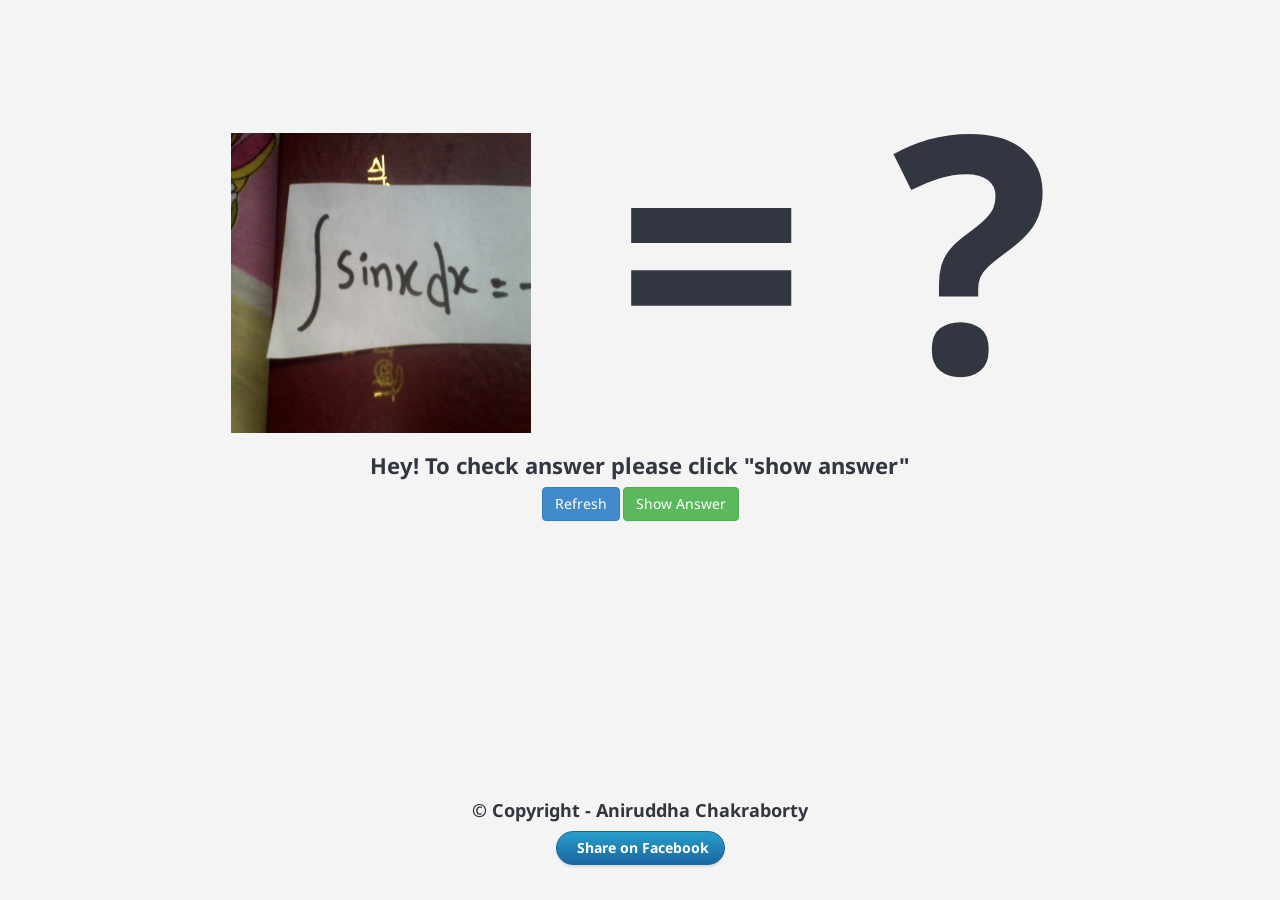
<file: index.html>
<!DOCTYPE HTML>
<html>

<head>
<meta http-equiv="Content-Type" content="text/html; charset=utf-8" />
<title> Ask integration formullas</title>
<!--// Stylesheets //-->
<link href="assets/css/style.css" rel="stylesheet" media="screen" />
<link href="assets/css/bootstrap.css" rel="stylesheet" media="screen" />
<meta name="viewport" content="width=device-width, initial-scale=1, maximum-scale=1" />
<meta property="og:title" content="Ask integration Fomullas"/>
<meta property="og:type" content="Formulla"/>
<meta property="og:url" content="http://integration.anichakraborty.me/"/>
<meta property="og:image" content="http://integration.anichakraborty.me/data-image/0.jpg"/>

<!--[if lt IE 9]>
	<script src="https://oss.maxcdn.com/libs/html5shiv/3.7.0/html5shiv.js"></script>
	<script src="https://oss.maxcdn.com/libs/respond.js/1.3.0/respond.min.js"></script>
<![endif]-->
</head>

<body>
<!-- Wrapper Start -->
<div class="wrapper">
	<div class="structure-row">
        <!-- Sidebar Start -->

        <!-- Sidebar End -->
        <!-- Right Section Start -->
        <div class="right-sec">
            <!-- Right Section Header Start -->

            <!-- Right Section Header End -->
            <!-- Content Section Start -->
            <div class="content-section">
                <div class="fourofour">
                    <h1><img src="data-image/1.jpg" height="300" width="300" id="dataimagequestion" correct="0"> = <b id="answerquestion">?</b> </h1>
                    <h1>Hey! To check answer please click "show answer"</h1>
                    <button type="button" class="btn btn-primary" id="refresh">Refresh</button>
										<button type="button" class="btn btn-success" id="showAnswer">Show Answer</button>
									  <button type="button" class="btn btn-info" id="hideAnswer">Hide Answer</button>

                </div>

            </div>
            <!-- Content Section End -->
        </div>
        <!-- Right Section End -->
    </div>
		<center><h3>&copy Copyright  - <a href="http://anichakraborty.me/">Aniruddha Chakraborty</a></h3>
			<a href="https://www.facebook.com/sharer/sharer.php?u=http://integration.anichakraborty.me/" target="_blank">
				<button type="button" class="btn btn-primary style3">Share on Facebook</button>
			</a>

		</center>
</div>
<!-- Wrapper End -->

<!--// Javascript //-->
<script type="text/javascript" src="assets/js/jquery.js"></script>
<script type="text/javascript" src="assets/js/bootstrap.min.js"></script>
<script type="text/javascript" src="assets/js/jquery.accordion.js"	></script>
<script type="text/javascript" src="assets/js/jquery.custom-scrollbar.min.js"></script>
<script type="text/javascript" src="assets/js/icheck.min.js"></script>
<script type="text/javascript" src="assets/js/selectnav.min.js"></script>
<script type="text/javascript" src="assets/js/functions.js"></script>
<script type="text/javascript" src="assets/js/script.js"></script>

</body>

</html>
</file>
<file: assets/css/style.css>
@charset "utf-8";
/* Google Fonts */
@import url(http://fonts.googleapis.com/css?family=Droid+Sans:400,700);

* {
    padding:0;
    margin:0;
}
/* Wrapper */
.wrapper{
    width:100%;
    height:100%;
	display:table;
	position:absolute;
}
.right-sec > div {
	-webkit-animation: frombottom .5s ease-in;
	-moz-animation: frombottom .5s ease-in;
	-o-animation: frombottom .5s ease-in;
	-ms-animation: frombottom .5s ease-in;
	animation: frombottom .5s ease-in;
}

@keyframes frombottom {
    0% { opacity:0; transform: translateY(50px); }
    100% { opacity:1; transform: translateY(0px); }
}
@-moz-keyframes frombottom {
    0% { opacity:0; -moz-transform: translateY(50px); }
    100% { opacity:1; -moz-transform: translateY(0px); }
}
@-webkit-keyframes frombottom {
    0% { opacity:0; -webkit-transform: translateY(50px); }
    100% { opacity:1; -webkit-transform: translateY(0px); }
}
@-ms-keyframes frombottom {
    0% { opacity:0; -ms-transform: translateY(50px); }
    100% { opacity:1; -ms-transform: translateY(0px); }
}
@-o-keyframes frombottom {
    0% { opacity:0; -o-transform: translateY(50px); }
    100% { opacity:1; -o-transform: translateY(0px); }
}





@-webkit-keyframes fromleft {
    0% {
		opacity:0;
		-moz-transform: translateX(20px);
		-webkit-transform: translateX(20px);
		-o-transform: translateX(20px);
		-ms-transform: translateX(20px);
		transform: translateX(20px);
    }
    100% {
		opacity:1;
		-moz-transform: translateX(0px);
		-webkit-transform: translateX(0px);
		-o-transform: translateX(0px);
		-ms-transform: translateX(0px);
		transform: translateX(0px);
    }
}
.wrapper.centeraligned{
	width:1170px;
	height:100%;
	margin:0 auto;
	position:relative;
}
.structure-table{
	display:table;
	width:100%;
	position:relative;
}
.structure-row{
	display:table-row;
	width:100%;
}
.structure-row.alone{
	display:block;
	width:100%;
}

/* Sidebar Navigation */
.wrapper aside {
    width:270px;
	display:table-cell;
	background:#323641;
	vertical-align:top;
	position:relative;
}
aside.sidebarhidden{
	width:68px;
	position:relative;
	z-index:9999;
}
aside .sidebar-in {
	width:270px;
	height:100%;
	display:block;
	position:absolute;
}
aside.sidebarhidden .sidebar-in {
	width:68px;
}
.wrapper aside .shadows {
    top:0;
	right:0;
	width:25px;
	height:100%;
	display:block;
	position:absolute;
	background: -moz-linear-gradient(left,  rgba(0,0,0,0) 0%, rgba(0,0,0,0.35) 100%);
	background: -webkit-gradient(linear, left top, right top, color-stop(0%,rgba(0,0,0,0)), color-stop(100%,rgba(0,0,0,0.35)));
	background: -webkit-linear-gradient(left,  rgba(0,0,0,0) 0%,rgba(0,0,0,0.35) 100%);
	background: -o-linear-gradient(left,  rgba(0,0,0,0) 0%,rgba(0,0,0,0.35) 100%);
	background: -ms-linear-gradient(left,  rgba(0,0,0,0) 0%,rgba(0,0,0,0.35) 100%);
	background: linear-gradient(to right,  rgba(0,0,0,0) 0%,rgba(0,0,0,0.35) 100%);
	filter: progid:DXImageTransform.Microsoft.gradient( startColorstr='#00000000', endColorstr='#a6000000',GradientType=1 );
}
aside.sidebarhidden .shadows {
    display:none;
}
.right-sec + aside .shadows {
	left:0;
	right:inherit;
	-moz-transform: rotate(180deg);
	-webkit-transform: rotate(180deg);
	-o-transform: rotate(180deg);
	-ms-transform: rotate(180deg);
	transform: rotate(180deg);
}
/* Sidebar Header */
.wrapper aside header{
    width:100%;
	height:76px;
	z-index:2;
	border-bottom:#23262d solid 1px;
	-webkit-box-sizing:border-box;
	-moz-box-sizing:border-box;
	box-sizing:border-box;
	padding:26px 26px 0 26px;
	background: rgb(56,59,68); /* Old browsers */
	/* IE9 SVG, needs conditional override of 'filter' to 'none' */
	background: url([data-uri]);
	background: -moz-linear-gradient(top,  rgba(56,59,68,1) 0%, rgba(46,47,52,1) 100%); /* FF3.6+ */
	background: -webkit-gradient(linear, left top, left bottom, color-stop(0%,rgba(56,59,68,1)), color-stop(100%,rgba(46,47,52,1))); /* Chrome,Safari4+ */
	background: -webkit-linear-gradient(top,  rgba(56,59,68,1) 0%,rgba(46,47,52,1) 100%); /* Chrome10+,Safari5.1+ */
	background: -o-linear-gradient(top,  rgba(56,59,68,1) 0%,rgba(46,47,52,1) 100%); /* Opera 11.10+ */
	background: -ms-linear-gradient(top,  rgba(56,59,68,1) 0%,rgba(46,47,52,1) 100%); /* IE10+ */
	background: linear-gradient(to bottom,  rgba(56,59,68,1) 0%,rgba(46,47,52,1) 100%); /* W3C */
	filter: progid:DXImageTransform.Microsoft.gradient( startColorstr='#383b44', endColorstr='#2e2f34',GradientType=0 ); /* IE6-8 */
}
/* Logo Section */
.wrapper aside header .logo{
	float:left;
}
aside.sidebarhidden header .logo{
	display:none;
}
/* Toggle Button */
.wrapper aside header .togglemenu{
	width:26px;
	height:26px;
	float:right;
	display:block;
	background:url(../images/sprite.png) no-repeat 0 0;
}
aside.sidebarhidden header .togglemenu{
	float:left;
	margin-left:-5px;
}
.sidebarhidden nav.navigation{
	display:block;
}
/* Sidebar Navigation */
.navi-acc {
	list-style-type: none;
	float:left;
	width:100%;
}
.navi-acc > li {
	position:relative;
	width:100%;
	float:left;
}
.navi-acc li div {
	padding: 20px;
	background: #aef;
	display: block;
	clear: both;
	float: left;
	width: 360px;
}
.navi-acc a {
	color:#9b9ba3 !important;
	display:block;
	padding:17px 20px 20px 67px;
	font-family: 'Droid Sans', sans-serif;
	font-size: 13px;
	font-weight:bold;
	width:100%;
	position:relative;
	text-transform:uppercase;
	background:url(../images/sep.gif) repeat-x bottom transparent;
}
aside.sidebarhidden .navi-acc a {
	padding-left:0;
	padding-right:0;
	text-indent:-9999px;
}
.navi-acc li a:before {
	content:"";
	position:absolute;
	left:26px;
	display:inline-block;
	background:url(../images/sprite.png) no-repeat;
}
.sidebarhidden .navi-acc li a:before {
	left:23px;
}
.navi-acc li a.dashboard:before {
	background-position:0px -26px;
	width:22px;
	height:22px;
	top:16px;
}
.navi-acc li a.dashboard:hover:before, .navi-acc li.active a.dashboard:before {
	background-position:-27px -26px;
}
.navi-acc li a.layouts:before {
	background-position:0px -48px;
	width:20px;
	height:20px;
	top:17px;
}
.navi-acc li a.layouts:hover:before, .navi-acc li.active a.layouts:before {
	background-position:-27px -48px;
}
.navi-acc li a.ui-elements:before {
	background-position:0 -69px;
	width:20px;
	height:20px;
	top:17px;
}
.navi-acc li a.ui-elements:hover:before, .navi-acc li.active a.ui-elements:before {
	background-position:-27px -69px;
}
.navi-acc li a.mailbox:before {
	background-position:0px -111px;
	width:24px;
	height:15px;
	top:19px;
}
.navi-acc li a.mailbox:hover:before, .navi-acc li.active a.mailbox:before {
	background-position:-27px -111px;
}
.navi-acc li a.forms:before {
	background-position:0px -127px;
	width:24px;
	height:20px;
	top:16px;
}
.navi-acc li a.forms:hover:before, .navi-acc li.active a.forms:before {
	background-position:-27px -127px;
}
.navi-acc li a.pages:before {
	background-position:0px -148px;
	width:20px;
	height:20px;
	top:17px;
}
.navi-acc li a.pages:hover:before, .navi-acc li.active a.pages:before {
	background-position:-27px -148px;
}
.navi-acc li a.charts:before {
	background-position:0px -90px;
	width:20px;
	height:20px;
	top:16px;
}
.navi-acc li a.charts:hover:before, .navi-acc li.active a.charts:before {
	background-position:-27px -90px;
}
.navi-acc li a.extras:before {
	background-position:0 -169px;
	width:20px;
	height:19px;
	top:17px;
}
.navi-acc li a.extras:hover:before, .navi-acc li.active a.extras:before {
	background-position:-27px -169px;
}
.navi-acc li a.loginoptions:before {
	background-position:0 -189px;
	width:22px;
	height:22px;
	top:15px;
}
.navi-acc li a.loginoptions:hover:before, .navi-acc li.active a.loginoptions:before {
	background-position:-27px -189px;
}
.navi-acc li a.maps:before {
	background-position:-2px -212px;
	width:18px;
	height:25px;
	top:14px;
}
.navi-acc li a.maps:hover:before, .navi-acc li.active a.maps:before {
	background-position:-29px -212px;
}
.navi-acc li.active > a, .navi-acc li a {
	-webkit-transition: background-color 1000ms ease;
	-moz-transition: background-color 1000ms ease;
	-ms-transition: background-color 1000ms ease;
	-o-transition: background-color 1000ms ease;
	transition: background-color 1000ms ease;
}
.navi-acc li.active > a, .navi-acc li:hover > a {
	color:#54acc0 !important;
	background-color:#1e202c;
}
.navi-acc li.active > a {
	background:#1e202c;
}
.navi-acc .label{
	position:absolute;
	right:26px;
	top:20px;
}
.sidebarhidden .label{
	display:none;
}
/* Level 2 */
.navi-acc li ul {
	background: #222430;
	padding:10px 0;
	margin:0;
	list-style:none;
}
aside.sidebarhidden .navi-acc li ul {
	left: 68px;
	top:0;
	display:none !important;
    position: absolute;
    text-indent: inherit;
    width: 200px;
}
aside.sidebarhidden .navi-acc li.active ul {
	display:block !important;
}
.right-sec + aside.sidebarhidden .navi-acc li ul {
	left:auto;
	right:68px;
}
aside.sidebarhidden .navi-acc li ul a{
	padding-left:20px;
}
aside.sidebarhidden .navi-acc li:hover ul {
	display: block !important;
}
aside.sidebarhidden .navi-acc li ul li a {
	text-indent:inherit;
}
.navi-acc li ul li a {
	padding:7px 26px 8px 26px;
	font-size: 13px;
	font-weight:normal;
	text-transform:none;
	background:none;
}
.navi-acc li ul li:hover a {
	background:#181922;
	color:#FFF !important;
}
/*Top Navigation */
.wrapper > header {
	width:100%;
	z-index:2;
	padding-bottom:8px;
	position:relative;
	z-index:999;
	border-bottom:#23262d solid 1px;
	-webkit-box-sizing:border-box;
	-moz-box-sizing:border-box;
	box-sizing:border-box;
	background: rgb(56,59,68); /* Old browsers */
	/* IE9 SVG, needs conditional override of 'filter' to 'none' */
	background: url([data-uri]);
	background: -moz-linear-gradient(top,  rgba(56,59,68,1) 0%, rgba(46,47,52,1) 100%); /* FF3.6+ */
	background: -webkit-gradient(linear, left top, left bottom, color-stop(0%,rgba(56,59,68,1)), color-stop(100%,rgba(46,47,52,1))); /* Chrome,Safari4+ */
	background: -webkit-linear-gradient(top,  rgba(56,59,68,1) 0%,rgba(46,47,52,1) 100%); /* Chrome10+,Safari5.1+ */
	background: -o-linear-gradient(top,  rgba(56,59,68,1) 0%,rgba(46,47,52,1) 100%); /* Opera 11.10+ */
	background: -ms-linear-gradient(top,  rgba(56,59,68,1) 0%,rgba(46,47,52,1) 100%); /* IE10+ */
	background: linear-gradient(to bottom,  rgba(56,59,68,1) 0%,rgba(46,47,52,1) 100%); /* W3C */
	filter: progid:DXImageTransform.Microsoft.gradient( startColorstr='#383b44', endColorstr='#2e2f34',GradientType=0 ); /* IE6-8 */
}
.wrapper > header .logo {
	float:left;
	margin:26px 0 0 26px;
}
.topnavigation {
	float:right;
	margin:18px 20px 0 0px;
}
.topnavigation ul{
	list-style:none;
	float:right;
}
.topnavigation ul li{
	float:left;
	position:relative;
}
.topnavigation ul li:hover{
	background:#1e202c;
}
.topnavigation ul li a{
	color:#FFF;
	font-weight:bold;
	font-size:13px;
	padding:10px 20px;
	display:block;
	text-transform:uppercase;
}
.topnavigation ul li a span{
	margin-left:5px;
	float:right;
	font-size:10px;
	margin-top:2px;
}
.topnavigation ul ul{
	display:none;
	position:absolute;
	left:0;
	top:40px;
	background:#1e202c;
	width:200px;
	margin-left:0;
}
.topnavigation ul li:hover ul{
	display:block;
}
.topnavigation ul ul li{
	width:100%;
}
.topnavigation ul ul li a{
	width:100%;
	display:inline-block;
}
.topnavigation ul ul li a:hover{
	color:#FFF;
	background:#222430;
}
.topnavigation ul ul a{
	text-transform:none;
	color:#9b9ba3;
	font-weight:normal;
}
/* Right Section */
.right-sec {
	z-index:1;
	display:table-cell;
	background:#f4f4f4;
	vertical-align:top;
}
.structure-row.alone .right-sec {
	display:block;
}
/* Right Section Header */
.right-sec > header {
	width:100%;
	z-index:2;
	padding:10px 20px;
	position:relative;
	-webkit-box-sizing:border-box;
	-moz-box-sizing:border-box;
	box-sizing:border-box;
	border-bottom:#23262d solid 1px;
	background: rgb(56,59,68);
	background: url([data-uri]);
	background: -moz-linear-gradient(top,  rgba(56,59,68,1) 0%, rgba(46,47,52,1) 100%);
	background: -webkit-gradient(linear, left top, left bottom, color-stop(0%,rgba(56,59,68,1)), color-stop(100%,rgba(46,47,52,1)));
	background: -webkit-linear-gradient(top,  rgba(56,59,68,1) 0%,rgba(46,47,52,1) 100%);
	background: -o-linear-gradient(top,  rgba(56,59,68,1) 0%,rgba(46,47,52,1) 100%);
	background: -ms-linear-gradient(top,  rgba(56,59,68,1) 0%,rgba(46,47,52,1) 100%);
	background: linear-gradient(to bottom,  rgba(56,59,68,1) 0%,rgba(46,47,52,1) 100%);
	filter: progid:DXImageTransform.Microsoft.gradient( startColorstr='#383b44', endColorstr='#2e2f34',GradientType=0 );
}
/* Header User Section */
.right-sec > header .user {
	float:left;
}
/* User Avatar */
.user figure{
	padding:5px;
	width:44px;
	height:44px;
	float:left;
	border-radius:50%;
	-o-border-radius:50%;
	-webkit-border-radius:50%;
	-webkit-box-sizing:content-box;
	-moz-box-sizing:content-box;
	box-sizing:content-box;
	border:#fff solid 1px;
}
.user figure img{
	width:44px;
	height:44px;
	border-radius:50%;
	-o-border-radius:50%;
	-webkit-border-radius:50%;
}
.user .welcome{
	float:left;
	padding-top:8px;
	margin-left:10px;
}
.user .welcome p, .user .welcome h5{
	padding:0;
	margin:0;
	color:#FFF;
}
.user .welcome h5 a{
	color:#FFF;
}
/* Search Section */
.right-sec .search-box{
	float:left;
	height:33px;
	width:333px;
	margin:11px 0 0 30px;
	border-radius:20px;
	position:relative;
	border:#6b6d73 solid 2px;
	background:#444549;
}
.right-sec .search-box:before{
	content:"";
	width:12px;
	height:12px;
	position:absolute;
	left:16px;
	top:8px;
	display:inline-block;
	background:url(../images/sprite.png) no-repeat -60px -5px;
}
.right-sec .search-box input[type="text"]{
	border:none;
	width:80%;
	color:#D9DBE1;
	margin:6px 0 0 40px;
	padding-right:40px;
	background:transparent;
}
.right-sec .search-box input[type="submit"]{
	font-size:13px;
	color:#6d6f75 !important;
	font-weight:bold;
	padding:0 10px;
	text-transform:uppercase;
	border:none;
	height:23px;
	border-left:#6b6d73 solid 2px;
	background:none;
	position:absolute;
	right:0;
	top:3px;
}
/* Top Section Navigation */
.topnav {
	float:right;
}
.topnav ul{
	list-style:none;
	margin:0;
	padding:0;
}
.topnav ul li{
	float:left;
	margin-top:15px;
	padding:5px 10px;
}
.topnav > ul > li > a{
	color:#fff;
}
.topnav > ul > li > a > i{
	margin-right:10px;
}
/* Tasks Dropdown */
.topnav ul li{
	position:relative;
}
.topnav ul li:hover{
	background:#666981;
}
.topnav ul li:hover a{
	color:#fff;
}
.topnav ul li .popdown{
	position:absolute;
	left:0;
	top:30px;
	display:none;
	background:#666981;
	width:300px;
}
.popdown-right{
	left:inherit !important;
	right:0 !important;
}
.topnav ul li:hover .popdown{
	display:block;
}
/* Tasks List - Dropdown */
.taskslist {
	width:100%;
	float:left;
}
.taskslist ul{
	width:100%;
	padding:10px 20px 20px 20px;
	margin:0;
	list-style:none;
	float:left;
	border-bottom:#797b90 solid 1px;
}
.taskslist ul li{
	width:100%;
	padding:0 0;
	margin:10px 0 0 0;
	list-style:none;
}
.taskslist ul li:first-child{
	margin:0 0 0 0;
}
.taskslist ul li h6{
	color:#FFF;
}
.taskslist ul li h6 span{
	font-weight:normal;
}
.taskslist ul li h6 a{
	color:#FFF;
}
.taskslist ul li .progress{
	margin:0;
	height:8px;
}
.taskslist a.viewall{
	color:#FFF;
	padding:8px 20px 12px 20px;
	float:left;
	font-size:13px;
}
/* Notification List - Dropdown */
.notificationlist {
	width:100%;
	float:left;
}
.notificationlist ul{
	width:100%;
	padding:10px 20px 20px 20px;
	margin:0;
	list-style:none;
	float:left;
	border-bottom:#797b90 solid 1px;
}
.notificationlist ul li{
	width:100%;
	padding:20px 0 0 0;
	margin:10px 0 0 0;
	list-style:none;
	color:#FFF;
	border-top:#797b90 solid 1px;
}
.notificationlist ul li:first-child{
	margin:0 0 0 0;
	padding:10px 0 0 0;
	border:none;
}
.notificationlist ul li h6{
	color:#FFF;
	margin:0 0 5px 0;
}
.notificationlist ul li p{
	margin:0 0 0px 0;
}
.notificationlist ul li span{
	color:#d9d9d9;
	font-size:11px;
	margin:0 0 0px 0;
}
.notificationlist ul li span i{
	font-size:9px;
	margin-right:5px;
}
.notificationlist ul li h6 a{
	color:#FFF;
}
.notificationlist a.viewall{
	color:#FFF;
	padding:8px 20px 12px 20px;
	float:left;
	font-size:13px;
}
/* Settings List - Dropdown */
.popdown.settings{
	width:200px !important;
}
.settings nav{
	width:100%;
}
.settings nav a{
	width:100%;
	color:#FFF;
	display:block;
	padding:10px 20px;
	border-top:#797b90 solid 1px;
}
.settings nav a:hover{
	background:#494c67;
}
.settings nav a i{
	margin-right:10px;
}
/* Content Section */
.content-section {
	width:100%;
	z-index:1;
	position:relative;
	padding:0px 15px 30px 15px;
}
/* Content Box */
.sec-box {
	width:100%;
	height:100%;
	background:#FFF;
	position:relative;
	-webkit-box-shadow: 0px 2px 2px 0 #E8E8E8;
	box-shadow: 0px 2px 2px 0 #E8E8E8;
}
/* Content Box - Header */
.sec-box header{
	width:100%;
	padding:16px 20px;
	border-bottom:#e6e7e8 solid 1px;
}
.sec-box header h2{
	padding:0;
	margin:0;
}
/* Content Box - Close Button */
.sec-box a.closethis{
	float:right;
	width:17px;
	height:17px;
	display:inline-block;
	position:absolute;
	right:20px;
	top:20px;
	cursor:pointer;
	text-indent:-9999px;
	background:url(../images/sprite.png) no-repeat -145px -116px;
}
/* Content Box - Toggle Button */
.sec-box a.togglethis{
	float:right;
	width:17px;
	height:17px;
	display:inline-block;
	position:absolute;
	right:45px;
	top:20px;
	cursor:pointer;
	text-indent:-9999px;
	background:url(../images/sprite.png) no-repeat -167px -116px;
}
.sec-box.dark a.togglethis{
	background-position:-167px -138px;
}
.sec-box a.togglethis.clicked{
	-moz-transform: rotate(180deg);
	-webkit-transform: rotate(180deg);
	-o-transform: rotate(180deg);
	-ms-transform: rotate(180deg);
	transform: rotate(180deg);

}
/* Content Box - Inner Section */
.sec-box .contents{
	width:100%;
	-webkit-transition: all 500ms ease;
	-moz-transition: all 500ms ease;
	-ms-transition: all 500ms ease;
	-o-transition: all 500ms ease;
	transition: all 500ms ease;
}
/* Content Box with 20px Paddings */
.boxpadding{
	padding:20px;
}
/* Content Box - Dark */
.sec-box.dark {
	color:#cbccd2;
	background:#666981;
}
.sec-box.dark a{
	color:#fff;
}
.sec-box.dark p{
	color:#cbccd2;
}
.sec-box.dark header{
	border-bottom:#797b90 solid 1px;
}
.sec-box.dark header h2{
	color:#FFF;
}
.sec-box.dark a.closethis{
	background:url(../images/sprite.png) no-repeat -145px -138px;
}
.hidden-sec {
	height:0px;
	overflow:hidden;
	padding:0px !important;
}
/* User Section */
.users-section {
	width:100%;
}
.users-section ul{
	width:100%;
	float:left;
	margin:-20px 0 0 -20px;
	list-style:none;
}
.users-section ul li{
	width:50%;
	margin-top:20px;
	float:left;
	padding-left:20px;
	-moz-box-sizing:border-box;
	-webkit-box-sizing:border-box;
	box-sizing:border-box;
}
.users-section figure{
	padding:5px;
	width:44px;
	height:44px;
	float:left;
	border-radius:50%;
	-webkit-box-sizing:content-box;
	-moz-box-sizing:content-box;
	box-sizing:content-box;
	border:#d5d5d5 solid 1px;
}
.users-section figure img{
	width:44px;
	height:44px;
	border-radius:50%;
}
.users-section .welcome{
	float:left;
	padding-top:8px;
	margin-left:10px;
}
.users-section .welcome p, .users-section .welcome h5{
	padding:0;
	margin:0;
}
/* Tabs Contents Section */
.tab-content {
	background:#fff;
}
/* Links List Section */
.linkslist {
	width:100%;
}
.linkslist ul{
	width:100%;
	margin:-20px 0 0 0;
	list-style:none;
}
.linkslist ul li{
	width:100%;
	font-size:14px;
	padding:15px 0;
	position:relative;
	border-top:#e6e7e8 solid 1px;
	-webkit-transition: all 500ms ease;
	-moz-transition: all 500ms ease;
	-ms-transition: all 500ms ease;
	-o-transition: all 500ms ease;
	transition: all 500ms ease;
}
.dark .linkslist ul li{
	border-top:#797b90 solid 1px;
}
.linkslist ul li:first-child{
	border-top:none;
}
.linkslist ul li.success-list:after, .linkslist ul li.error-list:after{
	content:"";
	display:inline-block;
	position:absolute;
	right:20px;
	top:16px;
	width:17px;
	height:19px;
	background:url(../images/sprite.png) no-repeat -260px -116px;
}
.linkslist ul li.success-list:after{
	background-position:-260px -116px;
}
.linkslist ul li.error-list:after{
	background-position:-260px -137px;
}
.linkslist ul li a{
	font-size:14px;
}
.dark .linkslist ul li a{
	color:#FFF;
}
.linkslist ul li span{
	color:#9d9d9d;
	font-size:12px;
	padding-left:10px;
}
.dark .linkslist ul li span{
	color:#cbccd2;
}
.linkslist ul li:hover{
	padding-left:20px;
	padding-right:20px;
	background:#f8f8f9;
}
.dark .linkslist ul li:hover{
	background:#3d415d;
}
/* Stat Boxes */
.stat-box{
    width:100%;
    height:100px;
	color:#FFF;
	padding:25px 0 0 84px;
	position:relative;
}
/* Stat Boxes icons */
.stat-box i{
	position:absolute;
	display:inline-block;
	background:url(../images/sprite.png) no-repeat;
}
.stat-box i.author{
    left:22px;
	top:23px;
	width:41px;
    height:50px;
	background-position:-82px 0;
}
.stat-box i.chart{
    left:22px;
	top:23px;
	width:47px;
    height:42px;
	background-position:-82px -60px;
}
.stat-box i.pages{
    left:22px;
	top:23px;
	width:44px;
    height:44px;
	background-position:-130px -5px;
}
.stat-box i.users{
    left:22px;
	top:23px;
	width:44px;
    height:44px;
	background-position:-135px -56px;
}
.stat-box i.downloads{
    left:22px;
	top:23px;
	width:37px;
    height:44px;
	background-position:-182px -5px;
}
.stat-box i.comments{
    left:22px;
	top:23px;
	width:46px;
    height:44px;
	background-position:-187px -57px;
}
.stat-box h4{
	color:#FFF;
	margin:0;
	font-weight:normal;
}
.stat-box h1{
	color:#FFF;
	margin:0;
	font-size:32px;
}
/* Stat Boxes colors list */
.stat-box.colorone{
	background:#666981;
}
.stat-box.colortwo{
	background:#68cab6;
}
.stat-box.colorthree{
	background:#e17695;
}
.stat-box.colorfour{
	background:#a285c5;
}
.stat-box.colorfive{
	background:#22ba9b;
}
.stat-box.colorsix{
	background:#fbb168;
}
.stat-box.colorseven{
	background:#fb6868;
}
.stat-box.coloreight{
	background:#96c250;
}
.stat-box.colornine{
	background:#2babc2;
}
.stat-box.colorten{
	background:#304de5;
}
.stat-box.coloreleven{
	background:#9f30e5;
}
.stat-box.colortweleve{
	background:#e53078;
}
/* Stat Boxes - black and white */
.stat-box.bw{
	border:#e4e4e4 solid 1px;
	background: #fdfdfd; /* Old browsers */
	background: -moz-linear-gradient(top,  #fdfdfd 0%, #f5f5f5 100%); /* FF3.6+ */
	background: -webkit-gradient(linear, left top, left bottom, color-stop(0%,#fdfdfd), color-stop(100%,#f5f5f5)); /* Chrome,Safari4+ */
	background: -webkit-linear-gradient(top,  #fdfdfd 0%,#f5f5f5 100%); /* Chrome10+,Safari5.1+ */
	background: -o-linear-gradient(top,  #fdfdfd 0%,#f5f5f5 100%); /* Opera 11.10+ */
	background: -ms-linear-gradient(top,  #fdfdfd 0%,#f5f5f5 100%); /* IE10+ */
	background: linear-gradient(to bottom,  #fdfdfd 0%,#f5f5f5 100%); /* W3C */
	filter: progid:DXImageTransform.Microsoft.gradient( startColorstr='#fdfdfd', endColorstr='#f5f5f5',GradientType=0 ); /* IE6-9 */
	-webkit-box-shadow: 1px 2px 2px #ECECEC;
	box-shadow: 1px 2px 2px #ECECEC;
}
.bw i.author{
	background-position:-248px 0;
}
.bw i.chart{
	background-position:-248px -60px;
}
.bw i.pages{
	background-position:-296px -5px;
}
.bw i.users{
	background-position:-301px -56px;
}
.bw i.downloads{
	background-position:-348px -5px;
}
.bw i.comments{
	background-position:-353px -57px;
}
.bw h4{
	color:#323641;
}
.bw h1{
	color:#323641;
}
/* Dark Tabs */
.tabs-section.dark {
	color:#cbccd2;
}
.tabs-section.dark .tab-pane a{
	color:#fff;
}
.tabs-section.dark .tab-pane p{
	color:#cbccd2;
}
.tabs-section.dark .nav-tabs > li > a {
	background:#3d415d;
	color:#898caa;
	border-color:#3d415d;
	border-left-color:#666981;
}
.tabs-section.dark .nav-tabs > li.active > a, .tabs-section.dark .nav-tabs > li.active > a:hover, .tabs-section.dark .nav-tabs > li.active > a:focus {
	color:#fff;
	background:#666981;
	border-top-color:#54acc0;
}
.tabs-section.dark .tab-content {
	background:#666981;
}
/* Success Box */
.sec-box.successbox {
	color:#fff;
	background:#07ba42;
}
.sec-box.successbox a.togglethis{
	background-position:-167px -158px;
}
.sec-box.successbox a{
	color:#fff;
}
.sec-box.successbox p{
	color:#fff;
}
.sec-box.successbox header{
	border-bottom:#59d180 solid 1px;
}
.sec-box.successbox header h2{
	color:#FFF;
}
.sec-box.successbox a.closethis{
	background:url(../images/sprite.png) no-repeat -145px -158px;
}
/* Error Box */
.sec-box.errorbox {
	color:#fff;
	background:#e65b45;
}
.sec-box.errorbox a.togglethis{
	background-position:-167px -158px;
}
.sec-box.errorbox a{
	color:#fff;
}
.sec-box.errorbox p{
	color:#fff;
}
.sec-box.errorbox header{
	border-bottom:#ee9182 solid 1px;
}
.sec-box.errorbox header h2{
	color:#FFF;
}
.sec-box.errorbox a.closethis{
	background:url(../images/sprite.png) no-repeat -145px -158px;
}
/* Information Box */
.sec-box.infobox {
	color:#fff;
	background:#51b2e9;
}
.sec-box.infobox a.togglethis{
	background-position:-167px -158px;
}
.sec-box.infobox a{
	color:#fff;
}
.sec-box.infobox p{
	color:#fff;
}
.sec-box.infobox header{
	border-bottom:#8acbf0 solid 1px;
}
.sec-box.infobox header h2{
	color:#FFF;
}
.sec-box.infobox a.closethis{
	background:url(../images/sprite.png) no-repeat -145px -158px;
}
/* Warning Box */
.sec-box.warningbox {
	color:#fff;
	background:#ffcc00;
}
.sec-box.warningbox a.togglethis{
	background-position:-167px -158px;
}
.sec-box.warningbox a{
	color:#fff;
}
.sec-box.warningbox p{
	color:#fff;
}
.sec-box.warningbox header{
	border-bottom:#ffdd54 solid 1px;
}
.sec-box.warningbox header h2{
	color:#FFF;
}
.sec-box.warningbox a.closethis{
	background:url(../images/sprite.png) no-repeat -145px -158px;
}
/* text color classes */
.redtext {
	color:#db1515;
}
.bluetext {
	color:#304de5;
}
.greentext {
	color:#7ec211;
}
.graytext {
	color:#c8c8c8;
}
.orangetext {
	color:#f39c12;
}
.redhighlight {
	color:#FFF;
	padding:2px 5px;
	background:#db1515;
	display:inline-block;
}
.grayhighlight {
	color:#6d6f75;
	padding:2px 5px;
	background:#ecf0f1;
	display:inline-block;
}
.greenhighlight {
	color:#FFF;
	padding:2px 5px;
	background:#7ec211;
	display:inline-block;
}
/* Gallery */
.gallerybox {
	float:left;
	margin:-20px 0 0 -20px;
	list-style:none;
}
.gallerybox li{
	width:20%;
	float:left;
	margin-top:20px;
	padding-left:20px;
}
.gallerybox li figure{
	width:100%;
	position:relative;
}
.gallerybox li a{
	width:100%;
}
.gallerybox li a img{
	width:100%;
}
.gallerybox li figcaption{
	width:100%;
	left:0;
	bottom:0;
	opacity:0;
	position:absolute;
	padding:5px 0 15px 0;
	background:#33363f;
	-webkit-transition: all 500ms ease;
	-moz-transition: all 500ms ease;
	-ms-transition: all 500ms ease;
	-o-transition: all 500ms ease;
	transition: all 500ms ease;
}
.gallerybox li:hover figcaption{
	opacity:1;
}
.gallerybox li figcaption a{
	color:#fff;
}
.gallerybox li figcaption h5{
	width:100%;
	text-align:center;
}
.gallerybox li figcaption .controls{
	width:100%;
	text-align:center;
}
.gallerybox li figcaption .edit{
	width:22px;
	height:22px;
	text-indent:-9999px;
	display:inline-block;
	background:url(../images/sprite.png) no-repeat -63px -191px;
}
.gallerybox li figcaption .delete{
	width:22px;
	height:22px;
	margin-left:3px;
	text-indent:-9999px;
	display:inline-block;
	background:url(../images/sprite.png) no-repeat -90px -191px;
}
/* Tables */
.table-box{
	width:100%;
	float:left;
}
.table-box .dataTables_length{
	float:left;
	padding:11px 0 7px 10px;
}
.table-box .dataTables_filter{
	float:right;
	padding:11px 10px 7px 0px;
}
.table-box .dataTables_info{
	float:left;
	color:#323641;
	padding:24px 0 16px 20px;
}
.table-box .dataTables_paginate{
	display: inline-block;
	padding-left: 0;
	margin: 15px 15px 0px 0px;
	float:right;
	border-radius: 4px;
	color: #6d6f75;
	background: #fdfdfd; /* Old browsers */
	background: -moz-linear-gradient(top,  #fdfdfd 0%, #f7f7f7 100%); /* FF3.6+ */
	background: -webkit-gradient(linear, left top, left bottom, color-stop(0%,#fdfdfd), color-stop(100%,#f7f7f7)); /* Chrome,Safari4+ */
	background: -webkit-linear-gradient(top,  #fdfdfd 0%,#f7f7f7 100%); /* Chrome10+,Safari5.1+ */
	background: -o-linear-gradient(top,  #fdfdfd 0%,#f7f7f7 100%); /* Opera 11.10+ */
	background: -ms-linear-gradient(top,  #fdfdfd 0%,#f7f7f7 100%); /* IE10+ */
	background: linear-gradient(to bottom,  #fdfdfd 0%,#f7f7f7 100%); /* W3C */
	filter: progid:DXImageTransform.Microsoft.gradient( startColorstr='#fdfdfd', endColorstr='#f7f7f7',GradientType=0 ); /* IE6-9 */
	box-shadow: 0 1px 2px #E7EBEC;
}
.table-box .dataTables_paginate a{
	position: relative;
	float: left;
	color:#6d6f75;
	font-size:11px;
	padding: 5px 10px;
	margin-left: -1px;
	line-height: 1.428571429;
	text-decoration: none;
	border: 1px solid #dddddd;
}
.dataTable {
	width:100%;
	clear:both;
	color:#323641;
	border-top:#e6e7e8 solid 1px;
}
.dataTable thead{
	width:100%;
	clear:both;
	font-size:15px;
	font-weight:bold;
	background:#f7f7f7;
}
.dataTable thead th{
	padding:16px 20px;
}
.dataTable tr{
	width:100%;
}
.dataTable tbody tr:nth-child(even) {
	background:#f6f8fa;
}
.dataTable tbody tr:nth-child(odd) {
	background: #FFF;
}
#icons tr th{
	width:80%;
}
#icons tr th:first-child{
	width:20%;
}
.dataTables_wrapper tr td{
	padding:15px 20px 17px 20px;
}
#icons tr td:first-child{
	width:20%;
	font-size:16px;
}
#icons tr td:first-child{
	width:20%;
}
.dataTables_wrapper {
	float:left;
	width:100%;
}
/* DataTables sorting */

.sorting_asc {
	background: url('../images/sort_asc.png') no-repeat 99% 47%;
}

.sorting_desc {
	background: url('../images/sort_desc.png') no-repeat 99% 47%;
}

.sorting {
	background: url('../images/sort_both.png') no-repeat 99% 47%;
}

.sorting_asc_disabled {
	background: url('../images/sort_asc_disabled.png') no-repeat 99% 47%;
}

.sorting_desc_disabled {
	background: url('../images/sort_desc_disabled.png') no-repeat 99% 47%;
}

table.display thead th:active,
table.display thead td:active {
	outline: none;
}
/* Custom Radios and checkboxes  */
.custom-radio-checkbox {
	width:100%;
	margin:8px 0;
	float:left;
}
td .custom-radio-checkbox:first-child {
	margin-top:0;
}
.custom-radio-checkbox > div{
	float:left;
}
.custom-radio-checkbox label{
	margin:0px 0 0 10px;
	float:left;
}
/* On/Off Switches - Custom Style */
.onoffswitch.customstyle {
    position: relative; width: 90px;
    -webkit-user-select:none; -moz-user-select:none; -ms-user-select: none;
}

.onoffswitch.customstyle .onoffswitch-checkbox {
    display: none;
}

.onoffswitch.customstyle .onoffswitch-label {
    display: block; overflow: hidden; cursor: pointer;
    border-radius: 20px;
}

.onoffswitch.customstyle .onoffswitch-inner {
    width: 200%; margin-left: -100%;
    -moz-transition: margin 0.3s ease-in 0s; -webkit-transition: margin 0.3s ease-in 0s;
    -o-transition: margin 0.3s ease-in 0s; transition: margin 0.3s ease-in 0s;
}

.onoffswitch.customstyle .onoffswitch-inner:before, .onoffswitch.customstyle .onoffswitch-inner:after {
    float: left; width: 50%; height: 30px; padding: 0; line-height: 30px;
    font-size: 14px; color: white; font-family: Trebuchet, Arial, sans-serif; font-weight: bold;
    -moz-box-sizing: border-box; -webkit-box-sizing: border-box; box-sizing: border-box;
}

.onoffswitch.customstyle .onoffswitch-inner:before {
    content: "ON";
    padding-left: 10px;
    background-color: #2489C5; color: #FFFFFF;
}

.onoffswitch.customstyle .onoffswitch-inner:after {
    content: "OFF";
    padding-right: 10px;
    background-color: #d6d6d6; color: #2489C5;
    text-align: right;
}

.onoffswitch.customstyle .onoffswitch-switch {
    width: 18px;
	height:18px;
	margin: 6px;
    background: #FFFFFF;
    border-radius: 20px;
    position: absolute; top: 0; bottom: 0; right: 56px;
    -moz-transition: all 0.3s ease-in 0s; -webkit-transition: all 0.3s ease-in 0s;
    -o-transition: all 0.3s ease-in 0s; transition: all 0.3s ease-in 0s;
}

.onoffswitch.customstyle .onoffswitch-checkbox:checked + .onoffswitch-label .onoffswitch-inner {
    margin-left: 0;
}

.onoffswitch.customstyle .onoffswitch-checkbox:checked + .onoffswitch-label .onoffswitch-switch {
    right: 0px;
}
/* On/Off Switches - iOS5 */
.onoffswitch.ios5 {
    position: relative; width: 90px;
    -webkit-user-select:none; -moz-user-select:none; -ms-user-select: none;
}

.onoffswitch.ios5 .onoffswitch-checkbox {
    display: none;
}

.onoffswitch.ios5 .onoffswitch-label {
    display: block; overflow: hidden; cursor: pointer;
    border-radius: 30px;
}

.onoffswitch.ios5 .onoffswitch-inner {
    width: 200%; margin-left: -100%;
    -moz-transition: margin 0.3s ease-in 0s; -webkit-transition: margin 0.3s ease-in 0s;
    -o-transition: margin 0.3s ease-in 0s; transition: margin 0.3s ease-in 0s;
}

.onoffswitch.ios5 .onoffswitch-inner:before, .onoffswitch.ios5 .onoffswitch-inner:after {
    float: left; width: 50%; height: 30px; padding: 0; line-height: 30px;
    font-size: 14px; color: white; font-family: Trebuchet, Arial, sans-serif; font-weight: bold;
    -moz-box-sizing: border-box; -webkit-box-sizing: border-box; box-sizing: border-box;
    border-radius: 30px;
    box-shadow: 0px 15px 0px rgba(0,0,0,0.08) inset;
}

.onoffswitch.ios5 .onoffswitch-inner:before {
    content: "ON";
    padding-left: 10px;
    background-color: #2489C5; color: #FFFFFF;
    border-radius: 30px 0 0 30px;
}

.onoffswitch.ios5 .onoffswitch-inner:after {
    content: "OFF";
    padding-right: 10px;
    background-color: #EEEEEE; color: #999999;
    text-align: right;
    border-radius: 0 30px 30px 0;
}

.onoffswitch.ios5 .onoffswitch-switch {
    width: 30px; margin: 0px;
    background: #FFFFFF;
    border: 2px solid #2489C5; border-radius: 30px;
    position: absolute; top: 0; bottom: 0; right: 56px;
    -moz-transition: all 0.3s ease-in 0s; -webkit-transition: all 0.3s ease-in 0s;
    -o-transition: all 0.3s ease-in 0s; transition: all 0.3s ease-in 0s;
    background-image: -moz-linear-gradient(center top, rgba(0,0,0,0.1) 0%, rgba(0,0,0,0) 80%);
    background-image: -webkit-linear-gradient(center top, rgba(0,0,0,0.1) 0%, rgba(0,0,0,0) 80%);
    background-image: -o-linear-gradient(center top, rgba(0,0,0,0.1) 0%, rgba(0,0,0,0) 80%);
    background-image: linear-gradient(center top, rgba(0,0,0,0.1) 0%, rgba(0,0,0,0) 80%);
    box-shadow: 0 1px 1px white inset;
}

.onoffswitch.ios5 .onoffswitch-checkbox:checked + .onoffswitch-label .onoffswitch-inner {
    margin-left: 0;
}

.onoffswitch.ios5 .onoffswitch-checkbox:checked + .onoffswitch-label .onoffswitch-switch {
    right: 0px;
}
/* On/Off Switches - iOS4 */
.onoffswitch.ios4 {
    position: relative; width: 90px;
    -webkit-user-select:none; -moz-user-select:none; -ms-user-select: none;
}

.onoffswitch.ios4 .onoffswitch-checkbox {
    display: none;
}

.onoffswitch.ios4 .onoffswitch-label {
    display: block; overflow: hidden; cursor: pointer;
    border-radius: 5px;
}

.onoffswitch.ios4 .onoffswitch-inner {
    width: 200%; margin-left: -100%;
    -moz-transition: margin 0.3s ease-in 0s; -webkit-transition: margin 0.3s ease-in 0s;
    -o-transition: margin 0.3s ease-in 0s; transition: margin 0.3s ease-in 0s;
}

.onoffswitch.ios4 .onoffswitch-inner:before, .onoffswitch.ios4 .onoffswitch-inner:after {
    float: left; width: 50%; height: 30px; padding: 0; line-height: 30px;
    font-size: 14px; color: white; font-family: Trebuchet, Arial, sans-serif; font-weight: bold;
    -moz-box-sizing: border-box; -webkit-box-sizing: border-box; box-sizing: border-box;
}

.onoffswitch.ios4 .onoffswitch-inner:before {
    content: "ON";
    padding-left: 10px;
    background-color: #2489C5; color: #FFFFFF;
}

.onoffswitch.ios4 .onoffswitch-inner:after {
    content: "OFF";
    padding-right: 10px;
    background-color: #d6d6d6; color: #999999;
    text-align: right;
}

.onoffswitch.ios4 .onoffswitch-switch {
    width: 28px; margin: 0px;
    background: #FFFFFF;
    border: 2px solid #2489C5; border-radius: 5px;
    position: absolute; top: 0; bottom: 0; right: 62px;
    -moz-transition: all 0.3s ease-in 0s; -webkit-transition: all 0.3s ease-in 0s;
    -o-transition: all 0.3s ease-in 0s; transition: all 0.3s ease-in 0s;
    background-image: -moz-linear-gradient(center top, rgba(0,0,0,0.1) 0%, rgba(0,0,0,0) 100%);
    background-image: -webkit-linear-gradient(center top, rgba(0,0,0,0.1) 0%, rgba(0,0,0,0) 100%);
    background-image: -o-linear-gradient(center top, rgba(0,0,0,0.1) 0%, rgba(0,0,0,0) 100%);
    background-image: linear-gradient(center top, rgba(0,0,0,0.1) 0%, rgba(0,0,0,0) 100%);
}

.onoffswitch.ios4 .onoffswitch-checkbox:checked + .onoffswitch-label .onoffswitch-inner {
    margin-left: 0;
}

.onoffswitch.ios4 .onoffswitch-checkbox:checked + .onoffswitch-label .onoffswitch-switch {
    right: 0px;
}
/* On/Off Switches - Android */
.onoffswitch.android {
    position: relative; width: 90px;
    -webkit-user-select:none; -moz-user-select:none; -ms-user-select: none;
}

.onoffswitch.android .onoffswitch-checkbox {
    display: none;
}

.onoffswitch.android .onoffswitch-label {
    display: block; overflow: hidden; cursor: pointer;
    border: 0px solid #2489C5; border-radius: 0px;
}

.onoffswitch.android .onoffswitch-inner {
    width: 200%; margin-left: -100%;
    -moz-transition: margin 0.3s ease-in 0s; -webkit-transition: margin 0.3s ease-in 0s;
    -o-transition: margin 0.3s ease-in 0s; transition: margin 0.3s ease-in 0s;
}

.onoffswitch.android .onoffswitch-inner > div {
    float: left; position: relative; width: 50%; height: 30px; padding: 0; line-height: 30px;
    font-size: 14px; color: white; font-family: Trebuchet, Arial, sans-serif; font-weight: bold;
    -moz-box-sizing: border-box; -webkit-box-sizing: border-box; box-sizing: border-box;
}

.onoffswitch.android .onoffswitch-inner .onoffswitch-active {
    padding-left: 10px;
    background-color: #EEEEEE; color: #FFFFFF;
}

.onoffswitch.android .onoffswitch-inner .onoffswitch-inactive {
    padding-right: 10px;
    background-color: #EEEEEE; color: #FFFFFF;
    text-align: right;
}

.onoffswitch.android .onoffswitch-switch {
    width: 37px; margin: 0px; text-align: center;
    border: 0px solid #2489C5;border-radius: 0px;
    position: absolute; top: 0; bottom: 0;
}
.onoffswitch.android .onoffswitch-active .onoffswitch-switch {
    background: #27A1CA; left: 0;
}
.onoffswitch.android .onoffswitch-inactive .onoffswitch-switch {
    background: #A1A1A1; right: 0;
}

.onoffswitch.android .onoffswitch-active .onoffswitch-switch:before {
    content: " "; position: absolute; top: 0; left: 37px;
    border-style: solid; border-color: #27A1CA transparent transparent #27A1CA; border-width: 15px 9px;
}


.onoffswitch.android .onoffswitch-inactive .onoffswitch-switch:before {
    content: " "; position: absolute; top: 0; right: 37px;
    border-style: solid; border-color: transparent #A1A1A1 #A1A1A1 transparent; border-width: 15px 9px;
}


.onoffswitch.android .onoffswitch-checkbox:checked + .onoffswitch-label .onoffswitch-inner {
    margin-left: 0;
}
/* On/Off Switches - Windows */
.onoffswitch.windows8 {
    position: relative; width: 90px;
    -webkit-user-select:none; -moz-user-select:none; -ms-user-select: none;
}

.onoffswitch.windows8 .onoffswitch-checkbox {
    display: none;
}

.onoffswitch.windows8 .onoffswitch-label {
    display: block; overflow: hidden; cursor: pointer;
    border: 2px solid #2489C5; border-radius: 0px;
}

.onoffswitch.windows8 .onoffswitch-inner {
    width: 200%; margin-left: -100%;
    -moz-transition: margin 0.3s ease-in 0s; -webkit-transition: margin 0.3s ease-in 0s;
    -o-transition: margin 0.3s ease-in 0s; transition: margin 0.3s ease-in 0s;
}

.onoffswitch.windows8 .onoffswitch-inner:before, .onoffswitch.windows8 .onoffswitch-inner:after {
    float: left; width: 50%; height: 30px; padding: 0; line-height: 26px;
    font-size: 14px; color: white; font-family: Trebuchet, Arial, sans-serif; font-weight: bold;
    -moz-box-sizing: border-box; -webkit-box-sizing: border-box; box-sizing: border-box;
    border: 2px solid transparent;
    background-clip: padding-box;
}

.onoffswitch.windows8 .onoffswitch-inner:before {
    content: "ON";
    padding-left: 10px;
    background-color: #EEEEEE; color: #2489C5;
}

.onoffswitch.windows8 .onoffswitch-inner:after {
    content: "OFF";
    padding-right: 10px;
    background-color: #EEEEEE; color: #A1A1A1;
    text-align: right;
}

.onoffswitch.windows8 .onoffswitch-switch {
    width: 37px; margin: 0px;
    background: #A1A1A1;
    position: absolute; top: 0; bottom: 0; right: 53px;
    -moz-transition: all 0.3s ease-in 0s; -webkit-transition: all 0.3s ease-in 0s;
    -o-transition: all 0.3s ease-in 0s; transition: all 0.3s ease-in 0s;
}

.onoffswitch.windows8 .onoffswitch-checkbox:checked + .onoffswitch-label .onoffswitch-inner {
    margin-left: 0;
}

.onoffswitch.windows8 .onoffswitch-checkbox:checked + .onoffswitch-label .onoffswitch-switch {
    right: 0px;
    background-color: #27A1CA;
}
/*editors*/
.editor-box {
	width:100%;
}
.editor-box .form-control {
	height:300px;
	border: 1px solid #E0E0DF !important;
}
.editor-box .form-control:focus {
	border-color:inherit;
	outline: 0;
	-webkit-box-shadow: none;
	box-shadow:  none;
}
/* Easy wysiwyg editor */
ul.wysihtml5-toolbar {
	margin: 0;
	padding: 0;
	display: block;
}
ul.wysihtml5-toolbar::after {
	clear: both;
	display: table;
	content: "";
}
ul.wysihtml5-toolbar > li {
	float: left;
	display: list-item;
	list-style: none;
	margin: 0 5px 10px 0;
}
ul.wysihtml5-toolbar a[data-wysihtml5-command=bold] {
	font-weight: bold;
}
ul.wysihtml5-toolbar a[data-wysihtml5-command=italic] {
	font-style: italic;
}
ul.wysihtml5-toolbar a[data-wysihtml5-command=underline] {
	text-decoration: underline;
}
ul.wysihtml5-toolbar a.btn.wysihtml5-command-active {
	background-image: none;
	-webkit-box-shadow: inset 0 2px 4px rgba(0, 0, 0, 0.15),0 1px 2px rgba(0, 0, 0, 0.05);
	-moz-box-shadow: inset 0 2px 4px rgba(0, 0, 0, 0.15),0 1px 2px rgba(0, 0, 0, 0.05);
	box-shadow: inset 0 2px 4px rgba(0, 0, 0, 0.15),0 1px 2px rgba(0, 0, 0, 0.05);
	background-color: #E6E6E6;
	background-color: #D9D9D9 9;
	outline: 0;
}
ul.wysihtml5-commands-disabled .dropdown-menu {
	display: none !important;
}
.wysihtml5-sandbox {
	background-color: #FFFFFF !important;
    background-image: none !important;
    border: 1px solid #E0E0DF !important;
    border-radius: 2px !important;
    color: #555555 !important;
    font-size: 13px !important;
    height: 34px !important;
    line-height: 1.42857 !important;
    padding: 6px 12px !important;
    transition: border-color 0.15s ease-in-out 0s, box-shadow 0.15s ease-in-out 0s;
    vertical-align: middle !important;
    width: 100% !important;
	height:300px !important;
}
/* Google Map */
.mapsections {
	width:100%;
	height:431px;
}
/* Full Calendar */
.fullcalendar-box {
	position:relative;
}
.fullcalendar-box #external-events{
	float:left;
	width:220px;
	position:absolute;
	left:20px;
	top:10px;
}
#external-events > h5{
	padding-bottom:8px;
}
#external-events > div{
	width:220px;
	color:#FFF;
	border-radius:3px;
	padding:4px 10px 6px 10px;
	background:#2489c5;
	margin-top:5px;
}
.fullcalendar-box .dragables{
	float:left;
	padding-left:260px;
	width:100%;
}
.fullcalendar-box #calendar{
	float:left;
	width:100%;
	border-left:#e6e7e8 1px solid;
}
.fullcalendar-box .fc-header{
	width:100%;
	height:68px;
	background:#f4f4f4;
	border-right:#e6e7e8 1px solid;
}
.fullcalendar-box .fc-header-center h2{
	margin:21px 0 0 20px;
}
.fullcalendar-box .fc-header-left{
	padding:18px 0 0 20px;
}
.fullcalendar-box .fc-header-right{
	padding:18px 20px 0 0;
}
.fullcalendar-box .fc-border-separate thead{
	height:51px;
	font-size:15px;
	color:#323641;
	font-weight:bold;
	background:#f7f7f7;
}
.fullcalendar-box .fc-border-separate thead tr th{
	padding-top:15px;
}
.fullcalendar-box .fc-border-separate thead tr th:first-child{
	border-left:none;
}
.fullcalendar-box .fc-border-separate tbody tr td:first-child{
	border-left:none;
}
/* 404 Page */
.fourofour {
	width:100%;
	padding-top:60px;
	text-align:center;
}
.fourofour h1:first-child{
	font-size:330px;
	line-height:330px;
}
.fourofour a.btn{
	margin-top:20px;
}
/*invoice generator*/
.invoice-box textarea {
	resize:none;
	border:none;
}
.invoice-box #header {
	border:none;
	overflow:hidden;
	resize:none;
	color:#323641;
	font-weight:bold;
	font-size:20px;
	height:54px;
	padding:13px 20px;
	background:#f4f4f4;
	margin-bottom:20px;
}
.invoice-box #address {
	width: 30%;
	height: 150px;
	float: left;
	resize:none;
	border:none;
}
.invoice-box #customer {
	overflow: hidden;
}
.invoice-box .table{
	border:#e6e7e8 solid 1px;
}
.invoice-box #logo {
	text-align: right;
	float: right;
	position: relative;
	margin-top: 25px;
	border: 1px solid #fff;
	max-width: 540px;
	max-height: 100px;
	overflow: hidden;
}
.invoice-box #logo:hover,
.invoice-box #logo.edit {
	border: 1px solid #000;
	margin-top: 0px;
	max-height: 125px;
}
.invoice-box #logoctr {
	display: none;
}
.invoice-box #logo:hover #logoctr,
.invoice-box #logo.edit #logoctr {
	display: block;
	text-align: right;
	line-height: 25px;
	background: #eee;
	padding: 0 5px;
}
.invoice-box #logohelp {
	text-align: left;
	display: none;
	font-style: italic;
	padding: 10px 5px;
}
.invoice-box #logohelp input {
	margin-bottom: 5px;
}
.invoice-box .edit #logohelp {
	display: block;
}
.invoice-box .edit #save-logo,
.invoice-box .edit #cancel-logo {
	display: inline;
}
.invoice-box .edit #image,
.invoice-box #save-logo,
.invoice-box #cancel-logo,
.invoice-box .edit #change-logo,
.invoice-box .edit #delete-logo {
	display: none;
}
.invoice-box #customer-title {
	font-size: 20px;
	font-weight: bold;
	float: left;
	line-height:23px;
	height:70px;
	width:30%;
}
.invoice-box #meta {
	margin-top: 1px;
	width: 300px;
	float: right;
}
.invoice-box #meta td {
	text-align: right;
}
.invoice-box #meta td.meta-head {
	text-align: left;
	background: #eee;
}
.invoice-box #meta td textarea {
	width: 100%;
	height: 20px;
	text-align: right;
}
.invoice-box #items {
	clear: both;
	width: 100%;
	margin: 30px 0 0 0;
}
.invoice-box #items th {
	background: #eee;
}
.invoice-box #items textarea {
	width: 80px;
	height: 50px;
}
.invoice-box #items tr.item-row td {
	border: 0;
	vertical-align: top;
}
.invoice-box #items td.description {
	width: 500px;
}
.invoice-box #items td.item-name {
	width: 175px;
}
.invoice-box #items td.description textarea,
#items td.item-name textarea {
	width: 100%;
}
.invoice-box #items td.total-line {
	border-right: 0;
	text-align: right;
}
.invoice-box #items td.total-value {
	border-left: 0;
	padding: 10px;
}
.invoice-box #items td.total-value textarea {
	height: 20px;
	background: none;
}
.invoice-box #items td.balance {
	background: #eee;
}
.invoice-box #items td.blank {
	border: 0;
}
.invoice-box #terms {
	text-align: center;
	margin: 20px 0 0 0;
}
.invoice-box #terms h4 {
	border-bottom: 1px solid #e6e7e8;
	padding: 0 0 8px 0;
	margin: 0 0 8px 0;
}
.invoice-box #terms textarea {
	width: 100%;
	text-align: center;
}
.invoice-box textarea:hover,
.invoice-box textarea:focus,
.invoice-box #items td.total-value textarea:hover,
.invoice-box #items td.total-value textarea:focus,
.invoice-box .delete:hover {
	background-color:#f4f4f4 !important;
	box-shadow:none;
	-moz-box-shadow:none;
}
.invoice-box .delete-wpr {
	position: relative;
}
.invoice-box .delete {
	display: block;
	text-decoration: none;
	position: absolute;
	background: #EEEEEE;
	background:#C00;
	top: -6px;
	left: -34px;
	color:#FFF;
	width:27px;
	font-size:17px;
	border-radius:50%;
	padding:5px 0 5px 5px;
}
.invoice-box .table textarea {
	background:transparent;
}
.invoice-box .table textarea:hover {
	background:transparent;
}
/* Inbox */
.emailbox {
	width:100%;
	background:#FFF;
	position:relative;
}
.emailbox .structure-table{
	position:relative;
}
.emailbox .structure-table:before{
	position:absolute;
	height:100%;
	display:block;
	content:"";
	left:258px;
	border-left:#f3f3f3 solid 1px;
}
.emailbox header{
	width:100%;
	height:68px;
	background:#f4f4f4;
	border-bottom:#e6e7e8 solid 1px;
}
.emailbox header h2{
	float:left;
	padding:4px 0 0 20px;
}
.emailbox header h2 a{
	float:left;
	margin:0px 5px 0 0px;
}
.emailbox header h2 span{
	font-size:10px;
	margin:3px 0 0 3px;
	float:left;
}
.emailbox header .emailoptions{
	float:right;
	padding:18px 18px 0 0;
}
/* Compose Email */
.emailoptions a.compose{
	float:left;
	color:#FFF;
	display:inline-block;
	padding:3px 20px 4px 10px;
	background:#2489c5;
	border-radius:3px;
	margin:3px 20px 0 0;
}
/* Send */
.emailoptions a.send{
	float:left;
	color:#FFF;
	display:inline-block;
	padding:3px 20px 4px 10px;
	background:#2489c5;
	border-radius:3px;
	margin:3px 0 0 3px;
}
/* Save to Drafts */
.emailoptions a.drafts{
	float:left;
	color:#FFF;
	display:inline-block;
	padding:3px 20px 4px 10px;
	background:#e9535e;
	border-radius:3px;
	margin:3px 0 0 3px;
}
/* Cancel */
.emailoptions a.cancel{
	float:left;
	color:#FFF;
	display:inline-block;
	padding:3px 20px 4px 10px;
	background:#8f8f8f;
	border-radius:3px;
	margin:3px 0 0 3px;
}
/* Print */
.emailoptions a.print{
	float:left;
	color:#FFF;
	display:inline-block;
	padding:3px 20px 4px 10px;
	background:#34495e;
	border-radius:3px;
	margin:3px 0 0 3px;
}
/* Delete */
.emailoptions a.delete{
	float:left;
	color:#FFF;
	display:inline-block;
	padding:3px 20px 4px 10px;
	background:#cd1a07;
	border-radius:3px;
	margin:3px 0 0 3px;
}
/* Reply */
.emailoptions a.reply{
	float:left;
	color:#FFF;
	display:inline-block;
	padding:3px 20px 4px 10px;
	background:#2489c5;
	border-radius:3px;
	margin:3px 0 0 3px;
}
/* Forward */
.emailoptions a.forward{
	float:left;
	color:#FFF;
	display:inline-block;
	padding:3px 20px 4px 10px;
	background:#075a8b;
	border-radius:3px;
	margin:3px 0 0 3px;
}
.emailoptions .emailcontrols{
	float:left;
	padding:3px 20px 0 0;
}
.emailcontrols a{
	color: #6d6f75;
	background: #fdfdfd;
	background: -moz-linear-gradient(top,  #fdfdfd 0%, #f7f7f7 100%);
	background: -webkit-gradient(linear, left top, left bottom, color-stop(0%,#fdfdfd), color-stop(100%,#f7f7f7));
	background: -webkit-linear-gradient(top,  #fdfdfd 0%,#f7f7f7 100%);
	background: -o-linear-gradient(top,  #fdfdfd 0%,#f7f7f7 100%);
	background: -ms-linear-gradient(top,  #fdfdfd 0%,#f7f7f7 100%);
	background: linear-gradient(to bottom,  #fdfdfd 0%,#f7f7f7 100%);
	filter: progid:DXImageTransform.Microsoft.gradient( startColorstr='#fdfdfd', endColorstr='#f7f7f7',GradientType=0 );
	border-color: #e4e4e4;
	height:27px;
	display:inline-block;
	border:#e4e4e4 solid 1px;
	float:left;
}
.emailcontrols a.prev-email{
	padding:7px 9px 0 6px;
	border-right:none;
	border-radius:3px 0 0 3px;
}
.emailcontrols a.next-email{
	padding:6px 6px 0 9px;
	border-radius:0px 3px 3px 0px;
}
.emailcontrols a i{
	font-size:10px;
	color:#c8c6c6;
	width:13px;
	padding:0;
	float:left;
}
.emailcontrols a.prev-email i{
	-moz-transform: rotate(180deg);
	-webkit-transform: rotate(180deg);
	-o-transform: rotate(180deg);
	-ms-transform: rotate(180deg);
	transform: rotate(180deg);
}
.emailcontrols a.next-email i{
}
.emailcontrols p{
	float:left;
	padding:3px 0 0 10px;
}
.emailoptions .searchemail{
	float:left;
	width:400px;
}
/* Email List */
.emailbox .emailslist{
	display:table-cell;
	vertical-align:top;
}
.emailslist .table {
	width:100%;
	font-weight:normal;
}
.emailslist .table td.unread{
	font-size:14px;
	font-weight:bold;
}
.emailslist .table td.sender{
	color:#323641;
}
.emailslist .table td.subject{
	font-size:13px;
}
.emailslist .table td.description{
	width:20%;
}
.emailslist footer{
	height:52px;
	background:#f7f7f7;
	padding:12px;
	border-top:#e6e7e8 solid 1px;
}
/* Email Navigation */
.email-nav {
	width:258px;
	display:table-cell;
	vertical-align:top;
}
.email-nav .effect.affix {
	top:0;
}
.email-nav ul{
	list-style:none;
	margin:0;
}
.email-nav li a{
	width:100%;
	height:56px;
	color:#323641;
	font-size:13px;
	font-weight:bold;
	display:inline-block;
	text-transform:uppercase;
	border-top:#e6e7e8 solid 1px;
	padding:17px 0 0 20px;
}
.email-nav a span{
	display:inline-block;
	float:right;
	margin-right:20px;
	font-size:13px;
	color:#FFF;
	padding:0 12px 1px 12px;
	font-weight:normal;
	background:#e9535e;
	border-radius:12px;
}
.email-nav ul li:first-child a{
	border-top:none;
}
/* Email Details */
.emaildetail {
	display:table-cell;
	vertical-align:top;
}
.sender-date {
	width:100%;
	padding:10px 20px 0px 20px;
	background:#f4f4f4;
	border-left:#e6e7e8 solid 1px;
	border-bottom:#e6e7e8 solid 1px;
}
.sender-date p{
	float:left;
}
.sender-date p:first-child:after{
	content:"|";
	padding:0 10px;
}
.emailbody {
	width:100%;
	padding:20px;
	border-left:#e6e7e8 solid 1px;
}
/* Attachment */
.attachments {
	width:100%;
	padding:20px 0px 20px 0px;
	background:#f8f8f8;
	border-left:#e6e7e8 solid 1px;
}
.attachments h2 {
	float:left;
	margin:0px 0px 0px 20px;
}
.attachments h2 i{
	float:left;
	margin:0px 10px 0px 0px;
}
.attachments ul{
	float:left;
	width:100%;
	margin-top:20px;
	list-style:none;
}
.attachments ul li{
	float:left;
	width:18%;
	padding:15px;
	background:#FFF;
	border-radius:3px;
	margin:0px 0px 0px 20px;
	border:#e6e7e8 solid 1px;
}
.attachments ul li figure{
	width:100%;
}
.attachments ul li figure img{
	width:100%;
}
.attachments ul li .attachment-opts{
	width:100%;
}
.attachment-opts a{
	color:#a3a3a3;
	font-size:11px;
}
.attachment-opts a:first-child:after{
	color:#a3a3a3;
	content:" | ";
}
/* Sliders */
.slider-box .slidersec{
	width:100%;
	margin:20px 0;
}
.slider-box .slidersec:first-child{
	margin-top:0px;
}
/* Morris Charts */
.chartdark {

}
.morris-hover {
	position: absolute;
	z-index: 1000;
}
.morris-hover.morris-default-style {
	border-radius: 10px;
	padding: 6px;
	color: #666;
	background: rgba(255, 255, 255, 0.8);
	border: solid 2px rgba(230, 230, 230, 0.8);
	font-family: sans-serif;
	font-size: 12px;
	text-align: center;
}
.morris-hover.morris-default-style .morris-hover-row-label {
	font-weight: bold;
	margin: 0.25em 0;
}
.morris-hover.morris-default-style .morris-hover-point {
	white-space: nowrap;
	margin: 0.1em 0;
}
/* Custom Scroll Bar */
.scrollable {
	position: relative;
}
.scrollable:focus {
	outline: 0;
}
.scrollable .viewport {
	position: relative;
	overflow: hidden;
}
.scrolable {
	width:100%;
	height:300px;
}
.scrollable .viewport .overview {
	position: absolute;
	width:100%;
}
.scrollable .scroll-bar {
	display: none;
	width:8px;
}
.scrollable .scroll-bar.vertical {
	position: absolute;
	height: 100%;
	right:-10px;
}
.scrollable .scroll-bar.horizontal {
	position: relative;
	width: 100%;
}
.scrollable .scroll-bar .thumb {
	position: absolute;
	background:#e3e4e8;
	border-radius:10px;
}
.scrollable .scroll-bar.vertical .thumb {
	width: 100%;
	min-height: 10px;
}
.scrollable .scroll-bar.horizontal .thumb {
	height: 100%;
	min-width: 10px;
	left: 0;
}
.not-selectable {
	-webkit-touch-callout: none;
	-webkit-user-select: none;
	-khtml-user-select: none;
	-moz-user-select: none;
	-ms-user-select: none;
	user-select: none;
}
/*Default skin*/
.scrollable.default-skin {
	padding-right: 10px;
	padding-bottom: 6px;
}
.scrollable.default-skin .scroll-bar.vertical {
	width: 6px;
}
.scrollable.default-skin .scroll-bar.horizontal {
	height: 6px;
}
.scrollable.default-skin .scroll-bar .thumb {
	background-color: black;
	opacity: 0.4;
	border-radius: 3px;
	-moz-border-radius: 4px;
	-webkit-border-radius: 4px;
}
.scrollable.default-skin .scroll-bar:hover .thumb {
	opacity: 0.6;
}
/*Gray skin*/
.scrollable.gray-skin {
	padding-right: 17px;
}
.scrollable.gray-skin .scroll-bar {
	border: 1px solid gray;
	background-color: #d3d3d3;
}
.scrollable.gray-skin .scroll-bar .thumb {
	background-color: gray;
}
.scrollable.gray-skin .scroll-bar:hover .thumb {
	background-color: black;
}
.scrollable.gray-skin .scroll-bar.vertical {
	width: 10px;
}
.scrollable.gray-skin .scroll-bar.horizontal {
	height: 10px;
	margin-top: 2px;
}
/*Modern skin*/
.scrollable.modern-skin {
	padding-right: 17px;
}
.scrollable.modern-skin .scroll-bar {
	border: 1px solid gray;
	border-radius: 4px;
	-moz-border-radius: 4px;
	-webkit-border-radius: 4px;
	-moz-box-shadow: inset 0 0 5px #888;
	-webkit-box-shadow: inset 0 0 5px #888;
	box-shadow: inset 0 0 5px #888;
}
.scrollable.modern-skin .scroll-bar .thumb {
	background-color: #95aabf;
	border-radius: 4px;
	-moz-border-radius: 4px;
	-webkit-border-radius: 4px;
	border: 1px solid #536984;
}
.scrollable.modern-skin .scroll-bar.vertical .thumb {
	width: 8px;
	background: -moz-linear-gradient(left, #95aabf 0%, #547092 100%);
	background: -webkit-gradient(linear, left top, right top, color-stop(0%, #95aabf), color-stop(100%, #547092));
	background: -webkit-linear-gradient(left, #95aabf 0%, #547092 100%);
	background: -o-linear-gradient(left, #95aabf 0%, #547092 100%);
	background: -ms-linear-gradient(left, #95aabf 0%, #547092 100%);
	background: linear-gradient(to right, #95aabf 0%, #547092 100%);
	-ms-filter: "progid:DXImageTransform.Microsoft.gradient( startColorstr='#95aabf', endColorstr='#547092',GradientType=1 )";
}
.scrollable.modern-skin .scroll-bar.horizontal .thumb {
	height: 8px;
	background-image: linear-gradient(#95aabf, #547092);
	background-image: -o-linear-gradient(#95aabf, #547092);
	background-image: -moz-linear-gradient(#95aabf, #547092);
	background-image: -webkit-linear-gradient(#95aabf, #547092);
	background-image: -ms-linear-gradient(#95aabf, #547092);
	-ms-filter: "progid:DXImageTransform.Microsoft.gradient( startColorstr='#95aabf', endColorstr='#547092',GradientType=0 )";
}
.scrollable.modern-skin .scroll-bar.vertical {
	width: 10px;
}
.scrollable.modern-skin .scroll-bar.horizontal {
	height: 10px;
	margin-top: 2px;
}
/* Ion.RangeSlider */
.irs {
    position: relative;
	display: block;
}
.irs-line {
	position: relative;
	display: block;
	overflow: hidden;
}
.irs-line-left, .irs-line-mid, .irs-line-right {
	position: absolute;
	display: block;
	top: 0;
}
.irs-line-left {
	left: 0;
	width: 10%;
}
.irs-line-mid {
	left: 10%;
	width: 80%;
}
.irs-line-right {
	right: 0;
	width: 10%;
}
.irs-diapason {
	position: absolute;
	display: block;
	left: 0;
	width: 100%;
}
.irs-slider {
	position: absolute; display: block;
	cursor: default;
	z-index: 1;
}
.irs-slider.single {
	left: 10px;
}
.irs-slider.single:before {
	position: absolute; display: block; content: "";
	top: -50%; left: -100%;
	width: 300%; height: 200%;
	background: rgba(0,0,0,0.0);
}
.irs-slider.from {
	left: 100px;
}
.irs-slider.from:before {
	position: absolute; display: block; content: "";
	top: -50%; left: -200%;
	width: 300%; height: 200%;
	background: rgba(0,0,0,0.0);
}
.irs-slider.to {
	left: 300px;
}
.irs-slider.to:before {
	position: absolute; display: block; content: "";
	top: -50%; left: 0;
	width: 300%; height: 200%;
	background: rgba(0,0,0,0.0);
}
.irs-slider.last {
	z-index: 2;
}
.irs-min {
	position: absolute; display: block;
	left: 0;
	cursor: default;
}
.irs-max {
	position: absolute; display: block;
	right: 0;
	cursor: default;
}
.irs-from, .irs-to, .irs-single {
	position: absolute; display: block;
	top: 0; left: 0;
	cursor: default;
	white-space: nowrap;
}
.irs-grid {
    position: absolute; display: none;
    bottom: 0; left: 0;
    width: 100%; height: 20px;
}
.irs-with-grid .irs-grid {
    display: block;
}
.irs-grid-pol {
	position: absolute;
	top: 0; left: 0;
	width: 1px; height: 8px;
	background: #000;
}
.irs-grid-pol.small {
	height: 4px;
}
.irs-grid-text {
	position: absolute;
	bottom: 0; left: 0;
	width: 100px;
	white-space: nowrap;
	text-align: center;
	font-size: 9px; line-height: 9px;
	color: #000;
}
/* Ion.RangeSlider, Flat UI Skin */
.irs-line-mid,
.irs-line-left,
.irs-line-right,
.irs-diapason,
.irs-slider {
    background: url(../images/sprite-skin-flat.png) repeat-x;
}
.irs {
    height: 40px;
}
.irs-with-grid {
    height: 60px;
}
.irs-line {
    height: 12px; top: 25px;
}
.irs-line-left {
	height: 12px;
	background-position: 0 -30px;
}
.irs-line-mid {
	height: 12px;
	background-position: 0 0;
}
.irs-line-right {
	height: 12px;
	background-position: 100% -30px;
}
.irs-diapason {
    height: 12px; top: 25px;
    background-position: 0 -60px;
}
.irs-slider {
    width: 16px; height: 18px;
    top: 22px;
    background-position: 0 -90px;
}
#irs-active-slider, .irs-slider:hover {
    background-position: 0 -120px;
}
.irs-min, .irs-max {
    color: #999;
    font-size: 10px; line-height: 1.333;
    text-shadow: none;
    top: 0; padding: 1px 3px;
    background: #e1e4e9;
    border-radius: 4px;
}
.irs-from, .irs-to, .irs-single {
    color: #fff;
    font-size: 10px; line-height: 1.333;
    text-shadow: none;
    padding: 1px 5px;
    background: #ed5565;
    border-radius: 4px;
}
.irs-from:after, .irs-to:after, .irs-single:after {
    position: absolute; display: block; content: "";
    bottom: -6px; left: 50%;
    width: 0; height: 0;
    margin-left: -3px;
    overflow: hidden;
    border: 3px solid transparent;
    border-top-color: #ed5565;
}
.irs-grid-pol {
    background: #e1e4e9;
}
.irs-grid-text {
    color: #999;
}
/* Data Tables*/
.dataTables_wrapper {
	position: relative;
	clear: both;
	zoom: 1; /* Feeling sorry for IE */
}

.dataTables_processing {
	position: absolute;
	top: 50%;
	left: 50%;
	width: 250px;
	height: 30px;
	margin-left: -125px;
	margin-top: -15px;
	padding: 14px 0 2px 0;
	border: 1px solid #ddd;
	text-align: center;
	color: #999;
	font-size: 14px;
	background-color: white;
}

.dataTables_length {
	width: 40%;
	float: left;
}

.dataTables_filter {
	width: 50%;
	float: right;
	text-align: right;
}

.dataTables_info {
	width: 60%;
	float: left;
}

.dataTables_paginate {
	float: right;
	text-align: right;
}

/* Pagination nested */
.paginate_disabled_previous, .paginate_enabled_previous,
.paginate_disabled_next, .paginate_enabled_next {
	float: left;
	cursor: pointer;
	*cursor: hand;
	color: #111 !important;
}
.paginate_disabled_previous:hover, .paginate_enabled_previous:hover,
.paginate_disabled_next:hover, .paginate_enabled_next:hover {
	text-decoration: none !important;
}
.paginate_disabled_previous:active, .paginate_enabled_previous:active,
.paginate_disabled_next:active, .paginate_enabled_next:active {
	outline: none;
}

.paginate_disabled_previous,
.paginate_disabled_next {
	color: #666 !important;
}
.paginate_disabled_previous, .paginate_enabled_previous {
	padding-left: 23px;
}
.paginate_disabled_next, .paginate_enabled_next {
	padding-right: 23px;
	margin-left: 10px;
}

/* * * * * * * * * * * * * * * * * * * * * * * * * * * * * * * * * * * * *
 * DataTables display
 */
table.display {
	margin: 0 auto;
	clear: both;
	width: 100%;
	border-bottom:#e0e0df solid 1px;

	/* Note Firefox 3.5 and before have a bug with border-collapse
	 * ( https://bugzilla.mozilla.org/show%5Fbug.cgi?id=155955 )
	 * border-spacing: 0; is one possible option. Conditional-css.com is
	 * useful for this kind of thing
	 *
	 * Further note IE 6/7 has problems when calculating widths with border width.
	 * It subtracts one px relative to the other browsers from the first column, and
	 * adds one to the end...
	 *
	 * If you want that effect I'd suggest setting a border-top/left on th/td's and
	 * then filling in the gaps with other borders.
	 */
}

table.display thead th {
	padding: 3px 18px 3px 10px;
	border-bottom: 1px solid #e0e0df;
	font-weight: bold;
	cursor: pointer;
	* cursor: hand;
}

table.display tfoot th {
	padding: 3px 18px 3px 10px;
	border-top: 1px solid #e0e0df;
	font-weight: bold;
}

table.display tr.heading2 td {
	border-bottom: 1px solid #aaa;
}

table.display td {
	padding: 3px 10px;
}

table.display td.center {
	text-align: center;
}



/* * * * * * * * * * * * * * * * * * * * * * * * * * * * * * * * * * * * *
 * DataTables sorting
 */

.sorting_asc {
	background: url('../images/sort_asc.png') no-repeat center right;
}

.sorting_desc {
	background: url('../images/sort_desc.png') no-repeat center right;
}

.sorting {
	background: url('../images/sort_both.png') no-repeat center right;
}

.sorting_asc_disabled {
	background: url('../images/sort_asc_disabled.png') no-repeat center right;
}

.sorting_desc_disabled {
	background: url('../images/sort_desc_disabled.png') no-repeat center right;
}

table.display thead th:active,
table.display thead td:active {
	outline: none;
}




/* * * * * * * * * * * * * * * * * * * * * * * * * * * * * * * * * * * * *
 * DataTables row classes
 */
table.display tr.odd.gradeA {
	background-color: #fff;
}

table.display tr.even.gradeA {
	background-color: #f6f8fa;
}

table.display tr.odd.gradeC {
	background-color: #fff;
}

table.display tr.even.gradeC {
	background-color: #f6f8fa;
}

table.display tr.odd.gradeX {
	background-color: #fff;
}

table.display tr.even.gradeX {
	background-color: #f6f8fa;
}

table.display tr.odd.gradeU {
	background-color: #fff;
}

table.display tr.even.gradeU {
	background-color: #f6f8fa;
}


tr.odd {
	background-color: #fff;
}

tr.even {
	background-color: #f6f8fa;
}





/* * * * * * * * * * * * * * * * * * * * * * * * * * * * * * * * * * * * *
 * Misc
 */
.dataTables_scroll {
	clear: both;
}

.dataTables_scrollBody {
	*margin-top: -1px;
	-webkit-overflow-scrolling: touch;
}

.top, .bottom {
	padding: 15px;
	background-color: #F5F5F5;
	border: 1px solid #CCCCCC;
}

.top .dataTables_info {
	float: none;
}

.clear {
	clear: both;
}

.dataTables_empty {
	text-align: center;
}

tfoot input {
	margin: 0.5em 0;
	width: 100%;
	color: #444;
}

tfoot input.search_init {
	color: #999;
}

td.group {
	background-color: #d1cfd0;
	border-bottom: 2px solid #A19B9E;
	border-top: 2px solid #A19B9E;
}

td.details {
	background-color: #d1cfd0;
	border: 2px solid #A19B9E;
}


.example_alt_pagination div.dataTables_info {
	width: 40%;
}

.paging_full_numbers {
	height: 22px;
	line-height: 22px;
}

.paging_full_numbers a:active {
	outline: none
}

.paging_full_numbers a:hover {
	text-decoration: none;
}

.paging_full_numbers a.paginate_button,
 	.paging_full_numbers a.paginate_active {
	color: #6d6f75;
	background: #fdfdfd;
	background: -moz-linear-gradient(top,  #fdfdfd 0%, #f7f7f7 100%);
	background: -webkit-gradient(linear, left top, left bottom, color-stop(0%,#fdfdfd), color-stop(100%,#f7f7f7));
	background: -webkit-linear-gradient(top,  #fdfdfd 0%,#f7f7f7 100%);
	background: -o-linear-gradient(top,  #fdfdfd 0%,#f7f7f7 100%);
	background: -ms-linear-gradient(top,  #fdfdfd 0%,#f7f7f7 100%);
	background: linear-gradient(to bottom,  #fdfdfd 0%,#f7f7f7 100%);
	filter: progid:DXImageTransform.Microsoft.gradient( startColorstr='#fdfdfd', endColorstr='#f7f7f7',GradientType=0 );
	border-color: #e4e4e4;
	box-shadow: 0 1px 2px #E7EBEC;
}

.paging_full_numbers a.paginate_button {
	background-color: #ddd;
}

.paging_full_numbers a.paginate_button:hover {
	background-color: #ccc;
	text-decoration: none !important;
}

.paging_full_numbers a.paginate_active {
	background-color: #99B3FF;
}

table.display tr.even.row_selected td {
	background-color: #B0BED9;
}

table.display tr.odd.row_selected td {
	background-color: #9FAFD1;
}


/*
 * Sorting classes for columns
 */
/* For the standard odd/even */
tr.odd td.sorting_1 {

}

tr.odd td.sorting_2 {
	background-color: #DADCFF;
}

tr.odd td.sorting_3 {
	background-color: #E0E2FF;
}

tr.even td.sorting_1 {
}

tr.even td.sorting_2 {
	background-color: #F2F3FF;
}

tr.even td.sorting_3 {
	background-color: #F9F9FF;
}


/* For the Conditional-CSS grading rows */
/*
 	Colour calculations (based off the main row colours)
  Level 1:
		dd > c4
		ee > d5
	Level 2:
	  dd > d1
	  ee > e2
 */
tr.odd.gradeA td.sorting_1 {
	background-color: #f7f7f7;
}

tr.odd.gradeA td.sorting_2 {
	background-color: #d1ffd1;
}

tr.odd.gradeA td.sorting_3 {
	background-color: #d1ffd1;
}

tr.even.gradeA td.sorting_1 {
	background-color: #f0eded;
}

tr.even.gradeA td.sorting_2 {
	background-color: #e2ffe2;
}

tr.even.gradeA td.sorting_3 {
	background-color: #e2ffe2;
}

tr.odd.gradeC td.sorting_1 {
	background-color: #c4c4ff;
}

tr.odd.gradeC td.sorting_2 {
	background-color: #d1d1ff;
}

tr.odd.gradeC td.sorting_3 {
	background-color: #d1d1ff;
}

tr.even.gradeC td.sorting_1 {
	background-color: #d5d5ff;
}

tr.even.gradeC td.sorting_2 {
	background-color: #e2e2ff;
}

tr.even.gradeC td.sorting_3 {
	background-color: #e2e2ff;
}

tr.odd.gradeX td.sorting_1 {
	background-color: #ffc4c4;
}

tr.odd.gradeX td.sorting_2 {
	background-color: #ffd1d1;
}

tr.odd.gradeX td.sorting_3 {
	background-color: #ffd1d1;
}

tr.even.gradeX td.sorting_1 {
	background-color: #ffd5d5;
}

tr.even.gradeX td.sorting_2 {
	background-color: #ffe2e2;
}

tr.even.gradeX td.sorting_3 {
	background-color: #ffe2e2;
}

tr.odd.gradeU td.sorting_1 {
	background-color: #c4c4c4;
}

tr.odd.gradeU td.sorting_2 {
	background-color: #d1d1d1;
}

tr.odd.gradeU td.sorting_3 {
	background-color: #d1d1d1;
}

tr.even.gradeU td.sorting_1 {
	background-color: #d5d5d5;
}

tr.even.gradeU td.sorting_2 {
	background-color: #e2e2e2;
}

tr.even.gradeU td.sorting_3 {
	background-color: #e2e2e2;
}


/*
 * Row highlighting example
 */
.ex_highlight #example tbody tr.even:hover, #example tbody tr.even td.highlighted {
	background-color: #ECFFB3;
}

.ex_highlight #example tbody tr.odd:hover, #example tbody tr.odd td.highlighted {
	background-color: #E6FF99;
}

.ex_highlight_row #example tr.even:hover {
	background-color: #ECFFB3;
}

.ex_highlight_row #example tr.even:hover td.sorting_1 {
	background-color: #DDFF75;
}

.ex_highlight_row #example tr.even:hover td.sorting_2 {
	background-color: #E7FF9E;
}

.ex_highlight_row #example tr.even:hover td.sorting_3 {
	background-color: #E2FF89;
}

.ex_highlight_row #example tr.odd:hover {
	background-color: #E6FF99;
}

.ex_highlight_row #example tr.odd:hover td.sorting_1 {
	background-color: #D6FF5C;
}

.ex_highlight_row #example tr.odd:hover td.sorting_2 {
	background-color: #E0FF84;
}

.ex_highlight_row #example tr.odd:hover td.sorting_3 {
	background-color: #DBFF70;
}


/*
 * KeyTable
 */
table.KeyTable td {
	border: 3px solid transparent;
}

table.KeyTable td.focus {
	border: 3px solid #3366FF;
}

table.display tr.gradeA {
	background-color: #eeffee;
}

table.display tr.gradeC {
	background-color: #ddddff;
}

table.display tr.gradeX {
	background-color: #ffdddd;
}

table.display tr.gradeU {
	background-color: #ddd;
}

div.box {
	height: 100px;
	padding: 10px;
	overflow: auto;
	border: 1px solid #8080FF;
	background-color: #E5E5FF;
}
/* Full Calendar */
.fc {
	direction: ltr;
	text-align: left;
}
.fc table {
	border-collapse: collapse;
	border-spacing: 0;
}
html .fc, .fc table {
	font-size: 1em;
}
.fc td, .fc th {
	padding: 0;
	vertical-align: top;
}
/* Header
------------------------------------------------------------------------*/

.fc-header td {
	white-space: nowrap;
}
.fc-header-left {
	width: 25%;
	text-align: left;
}
.fc-header-center {
	text-align: center;
}
.fc-header-right {
	width: 25%;
	text-align: right;
}
.fc-header-title {
	display: inline-block;
	vertical-align: top;
}
.fc-header-title h2 {
	margin-top: 0;
	white-space: nowrap;
}
.fc .fc-header-space {
	padding-left: 10px;
}
.fc-header .fc-button {
	margin-bottom: 1em;
	vertical-align: top;
}
/* buttons edges butting together */

.fc-header .fc-button {
	margin-right: -1px;
}
.fc-header .fc-corner-right,  /* non-theme */ .fc-header .ui-corner-right { /* theme */
	margin-right: 0; /* back to normal */
}
/* button layering (for border precedence) */

.fc-header .fc-state-hover, .fc-header .ui-state-hover {
	z-index: 2;
}
.fc-header .fc-state-down {
	z-index: 3;
}
.fc-header .fc-state-active, .fc-header .ui-state-active {
	z-index: 4;
}
/* Content
------------------------------------------------------------------------*/

.fc-content {
	clear: both;
	zoom: 1; /* for IE7, gives accurate coordinates for [un]freezeContentHeight */
}
.fc-view {
	width: 100%;
	overflow: hidden;
}
/* Cell Styles
------------------------------------------------------------------------*/

.fc-widget-header,    /* <th>, usually */ .fc-widget-content {  /* <td>, usually */
	border: 1px solid #ddd;
}
.fc-state-highlight { /* <td> today cell */ /* TODO: add .fc-today to <th> */
	background: #fcf8e3;
}
.fc-cell-overlay { /* semi-transparent rectangle while dragging */
	background: #bce8f1;
	opacity: .3;
	filter: alpha(opacity=30); /* for IE */
}
/* Buttons
------------------------------------------------------------------------*/

.fc-button {
	position: relative;
	display: inline-block;
	padding: 0 .6em;
	overflow: hidden;
	height: 1.9em;
	line-height: 1.9em;
	white-space: nowrap;
	cursor: pointer;
}
.fc-state-default { /* non-theme */
	border: 1px solid;
}
.fc-state-default.fc-corner-left { /* non-theme */
	border-top-left-radius: 4px;
	border-bottom-left-radius: 4px;
}
.fc-state-default.fc-corner-right { /* non-theme */
	border-top-right-radius: 4px;
	border-bottom-right-radius: 4px;
}
/*
	Our default prev/next buttons use HTML entities like &lsaquo; &rsaquo; &laquo; &raquo;
	and we'll try to make them look good cross-browser.
*/

.fc-text-arrow {
	margin: 0 .1em;
	font-size: 2em;
	font-family: "Courier New", Courier, monospace;
	vertical-align: baseline; /* for IE7 */
}
.fc-button-prev .fc-text-arrow, .fc-button-next .fc-text-arrow { /* for &lsaquo; &rsaquo; */
	font-weight: bold;
}
/* icon (for jquery ui) */

.fc-button .fc-icon-wrap {
	position: relative;
	float: left;
	top: 50%;
}
.fc-button .ui-icon {
	position: relative;
	float: left;
	margin-top: -50%;
 *margin-top: 0;
 *top: -50%;
}
/*
  button states
  borrowed from twitter bootstrap (http://twitter.github.com/bootstrap/)
*/

.fc-state-default {
	color: #6d6f75;
	height: 29px;
	background: #fdfdfd;
	background: -moz-linear-gradient(top, #fdfdfd 0%, #f7f7f7 100%);
	background: -webkit-gradient(linear, left top, left bottom, color-stop(0%, #fdfdfd), color-stop(100%, #f7f7f7));
	background: -webkit-linear-gradient(top, #fdfdfd 0%, #f7f7f7 100%);
	background: -o-linear-gradient(top, #fdfdfd 0%, #f7f7f7 100%);
	background: -ms-linear-gradient(top, #fdfdfd 0%, #f7f7f7 100%);
	background: linear-gradient(to bottom, #fdfdfd 0%, #f7f7f7 100%);
 filter: progid:DXImageTransform.Microsoft.gradient( startColorstr='#fdfdfd', endColorstr='#f7f7f7', GradientType=0 );
	border-color: #e4e4e4;
	box-shadow: 0 1px 2px #E7EBEC;
}
.fc-state-hover, .fc-state-down, .fc-state-active, .fc-state-disabled {
	color: #333333;
	background-color: #e6e6e6;
}
.fc-state-hover {
	color: #333333;
	text-decoration: none;
	background-position: 0 -15px;
	-webkit-transition: background-position 0.1s linear;
	-moz-transition: background-position 0.1s linear;
	-o-transition: background-position 0.1s linear;
	transition: background-position 0.1s linear;
}
.fc-state-down, .fc-state-active {
	color: #FFF;
	background-color: #2489c5;
	background-image: none;
	outline: 0;
	box-shadow: inset 0 2px 4px rgba(0, 0, 0, 0.15), 0 1px 2px rgba(0, 0, 0, 0.05);
}
.fc-state-disabled {
	cursor: default;
	background-image: none;
	opacity: 0.65;
	filter: alpha(opacity=65);
	box-shadow: none;
}
/* Global Event Styles
------------------------------------------------------------------------*/

.fc-event-container > * {
	z-index: 8;
}
.fc-event-container > .ui-draggable-dragging, .fc-event-container > .ui-resizable-resizing {
	z-index: 9;
}
.fc-event {
	border: 1px solid #2489c5; /* default BORDER color */
	background-color: #2489c5; /* default BACKGROUND color */
	color: #fff;               /* default TEXT color */
	font-size: .85em;
	cursor: default;
}
a.fc-event {
	text-decoration: none;
}
a.fc-event, .fc-event-draggable {
	cursor: pointer;
}
.fc-rtl .fc-event {
	text-align: right;
}
.fc-event-inner {
	width: 100%;
	height: 100%;
	overflow: hidden;
}
.fc-event-time, .fc-event-title {
	padding: 0 1px;
}
.fc .ui-resizable-handle {
	display: block;
	position: absolute;
	z-index: 99999;
	overflow: hidden; /* hacky spaces (IE6/7) */
	font-size: 300%;  /* */
	line-height: 50%; /* */
}
/* Horizontal Events
------------------------------------------------------------------------*/

.fc-event-hori {
	border-width: 1px 0;
	margin-bottom: 1px;
}
.fc-ltr .fc-event-hori.fc-event-start, .fc-rtl .fc-event-hori.fc-event-end {
	border-left-width: 1px;
	border-top-left-radius: 3px;
	border-bottom-left-radius: 3px;
}
.fc-ltr .fc-event-hori.fc-event-end, .fc-rtl .fc-event-hori.fc-event-start {
	border-right-width: 1px;
	border-top-right-radius: 3px;
	border-bottom-right-radius: 3px;
}
/* resizable */

.fc-event-hori .ui-resizable-e {
	top: 0 !important; /* importants override pre jquery ui 1.7 styles */
	right: -3px !important;
	width: 7px !important;
	height: 100% !important;
	cursor: e-resize;
}
.fc-event-hori .ui-resizable-w {
	top: 0 !important;
	left: -3px !important;
	width: 7px !important;
	height: 100% !important;
	cursor: w-resize;
}
.fc-event-hori .ui-resizable-handle {
	_padding-bottom: 14px; /* IE6 had 0 height */
}
/* Reusable Separate-border Table
------------------------------------------------------------*/

table.fc-border-separate {
	border-collapse: separate;
}
.fc-border-separate th, .fc-border-separate td {
	border-width: 1px 0 0 1px;
}
.fc-border-separate th.fc-last, .fc-border-separate td.fc-last {
	border-right-width: 1px;
}
.fc-border-separate tr.fc-last th, .fc-border-separate tr.fc-last td {
	border-bottom-width: 1px;
}
.fc-border-separate tbody tr.fc-first td, .fc-border-separate tbody tr.fc-first th {
	border-top-width: 0;
}
/* Month View, Basic Week View, Basic Day View
------------------------------------------------------------------------*/

.fc-grid th {
	text-align: center;
}
.fc .fc-week-number {
	width: 22px;
	text-align: center;
}
.fc .fc-week-number div {
	padding: 0 2px;
}
.fc-grid .fc-day-number {
	float: right;
	padding: 0 2px;
}
.fc-grid .fc-other-month .fc-day-number {
	opacity: 0.3;
	filter: alpha(opacity=30); /* for IE *//* opacity with small font can sometimes look too faded
	   might want to set the 'color' property instead
	   making day-numbers bold also fixes the problem */
}
.fc-grid .fc-day-content {
	clear: both;
	padding: 2px 2px 1px; /* distance between events and day edges */
}
/* event styles */

.fc-grid .fc-event-time {
	font-weight: bold;
}
/* right-to-left */

.fc-rtl .fc-grid .fc-day-number {
	float: left;
}
.fc-rtl .fc-grid .fc-event-time {
	float: right;
}
/* Agenda Week View, Agenda Day View
------------------------------------------------------------------------*/

.fc-agenda table {
	border-collapse: separate;
}
.fc-agenda-days th {
	text-align: center;
}
.fc-agenda .fc-agenda-axis {
	width: 50px;
	padding: 0 4px;
	vertical-align: middle;
	text-align: right;
	white-space: nowrap;
	font-weight: normal;
}
.fc-agenda .fc-week-number {
	font-weight: bold;
}
.fc-agenda .fc-day-content {
	padding: 2px 2px 1px;
}
/* make axis border take precedence */

.fc-agenda-days .fc-agenda-axis {
	border-right-width: 1px;
}
.fc-agenda-days .fc-col0 {
	border-left-width: 0;
}
/* all-day area */

.fc-agenda-allday th {
	border-width: 0 1px;
}
.fc-agenda-allday .fc-day-content {
	min-height: 34px; /* TODO: doesnt work well in quirksmode */
	_height: 34px;
}
/* divider (between all-day and slots) */

.fc-agenda-divider-inner {
	height: 2px;
	overflow: hidden;
}
.fc-widget-header .fc-agenda-divider-inner {
	background: #eee;
}
/* slot rows */

.fc-agenda-slots th {
	border-width: 1px 1px 0;
}
.fc-agenda-slots td {
	border-width: 1px 0 0;
	background: none;
}
.fc-agenda-slots td div {
	height: 20px;
}
.fc-agenda-slots tr.fc-slot0 th, .fc-agenda-slots tr.fc-slot0 td {
	border-top-width: 0;
}
.fc-agenda-slots tr.fc-minor th, .fc-agenda-slots tr.fc-minor td {
	border-top-style: dotted;
}
.fc-agenda-slots tr.fc-minor th.ui-widget-header {
 *border-top-style: solid; /* doesn't work with background in IE6/7 */
}
/* Vertical Events
------------------------------------------------------------------------*/

.fc-event-vert {
	border-width: 0 1px;
}
.fc-event-vert.fc-event-start {
	border-top-width: 1px;
	border-top-left-radius: 3px;
	border-top-right-radius: 3px;
}
.fc-event-vert.fc-event-end {
	border-bottom-width: 1px;
	border-bottom-left-radius: 3px;
	border-bottom-right-radius: 3px;
}
.fc-event-vert .fc-event-time {
	white-space: nowrap;
	font-size: 10px;
}
.fc-event-vert .fc-event-inner {
	position: relative;
	z-index: 2;
}
.fc-event-vert .fc-event-bg { /* makes the event lighter w/ a semi-transparent overlay  */
	position: absolute;
	z-index: 1;
	top: 0;
	left: 0;
	width: 100%;
	height: 100%;
	background: #fff;
	opacity: .25;
	filter: alpha(opacity=25);
}
.fc .ui-draggable-dragging .fc-event-bg, /* TODO: something nicer like .fc-opacity */ .fc-select-helper .fc-event-bg {
	display: none\9; /* for IE6/7/8. nested opacity filters while dragging don't work */
}
/* resizable */

.fc-event-vert .ui-resizable-s {
	bottom: 0 !important; /* importants override pre jquery ui 1.7 styles */
	width: 100% !important;
	height: 8px !important;
	overflow: hidden !important;
	line-height: 8px !important;
	font-size: 11px !important;
	font-family: monospace;
	text-align: center;
	cursor: s-resize;
}
.fc-agenda .ui-resizable-resizing { /* TODO: better selector */
	_overflow: hidden;
}
/* Login Wrapper */
.loginwrapper {
	width:100%;
	position:absolute;
	left:0;
	top:0;
	display:block;
	height:100%;
	background:#30333b;
}
.loginwrapper .circle {
	width:550px;
	height:550px;
	left:50%;
	top:50%;
	opacity:.7;
	position:absolute;
	margin:-275px 0 0 -275px;
	border:#FFF solid 2px;
	border-radius:50%;
}
.loginwrapper.whiter {
	background:#fff;
}
.loginwrapper.whiter .circle {
	border:#ccc solid 2px;
}
.loginwrapper.lockscreen header h3 {
	padding:0px 0 0 0;
}
.loginwrapper.lockscreen header h3 a{
	color:#FFF;
}
.loginwrapper.whiter.lockscreen header h3 a{
	color:#9B9BA3;
}
/* Login Wrapper */
.loginwrapper .loginone{
	width:350px;
	height:350px;
	left:50%;
	top:50%;
	position:absolute;
	margin:-175px 0 0 -175px;
}
.loginwrapper header{
	width:100%;
	padding:0 0 16px 0;
	text-align:center;
}
.loginwrapper.lockscreen a.avatar img{
	border-radius:50%;
	border:#fff solid 5px;
}
.loginwrapper.whiter.lockscreen a.avatar img{
	border:#E0E0DF solid 5px;
}
.loginwrapper header p{
	padding:32px 0 0px 0;
	font-size:16px;
	color:#9b9ba3;
}
.loginwrapper form{
	width:100%;
}
.loginwrapper input{
	width:100%;
	height:42px;
	margin-bottom:10px;
	position:relative;
}
.loginwrapper input[type="text"], .loginwrapper input[type="password"]{
	font-size:13px;
	color:#6d6f75;
	padding-left:35px;
}
.loginwrapper .username, .loginwrapper .password{
	position:relative;
}
.loginwrapper i{
	left:10px;
	top:11px;
	color:#6d6f75;
	font-size:18px;
	position:absolute;
}
.loginwrapper label{
	font-weight:normal;
	font-size:13px;
	color:#95969d;
}
.loginwrapper input[type="submit"]{
	margin:0 0 20px 0;
}
.loginwrapper .custom-radio-checkbox {
	margin:10px 0 20px 0;
}
.loginwrapper footer a{
	color:#3498db;
}
.loginwrapper.lockscreen footer {
	text-align:center;
}
.loginwrapper.whiter footer a{
	color:#9B9BA3;
}
.loginwrapper.whiter footer a:hover{
	color:#000;
}
/* Custom Checkboxes */
/* iCheck plugin Flat skin, blue
----------------------------------- */
.icheckbox_flat-blue,
.iradio_flat-blue {
    display: inline-block;
    *display: inline;
    vertical-align: middle;
    margin: 0;
    padding: 0;
    width: 20px;
    height: 20px;
    background: url(../images/blue.png) no-repeat;
    border: none;
    cursor: pointer;
}

.icheckbox_flat-blue {
    background-position: 0 0;
}
    .icheckbox_flat-blue.checked {
        background-position: -22px 0;
    }
    .icheckbox_flat-blue.disabled {
        background-position: -44px 0;
        cursor: default;
    }
    .icheckbox_flat-blue.checked.disabled {
        background-position: -66px 0;
    }

.iradio_flat-blue {
    background-position: -88px 0;
}
    .iradio_flat-blue.checked {
        background-position: -110px 0;
    }
    .iradio_flat-blue.disabled {
        background-position: -132px 0;
        cursor: default;
    }
    .iradio_flat-blue.checked.disabled {
        background-position: -154px 0;
    }

/* Retina support */
@media only screen and (-webkit-min-device-pixel-ratio: 1.5),
       only screen and (-moz-min-device-pixel-ratio: 1.5),
       only screen and (-o-min-device-pixel-ratio: 3/2),
       only screen and (min-device-pixel-ratio: 1.5) {
    .icheckbox_flat-blue,
    .iradio_flat-blue {
        background-image: url(../images/blue%402x.png);
        -webkit-background-size: 176px 22px;
        background-size: 176px 22px;
    }
}
/* iCheck plugin Flat skin, green
----------------------------------- */
.icheckbox_flat-green,
.iradio_flat-green {
    display: inline-block;
    *display: inline;
    vertical-align: middle;
    margin: 0;
    padding: 0;
    width: 20px;
    height: 20px;
    background: url(../images/green.png) no-repeat;
    border: none;
    cursor: pointer;
}

.icheckbox_flat-green {
    background-position: 0 0;
}
    .icheckbox_flat-green.checked {
        background-position: -22px 0;
    }
    .icheckbox_flat-green.disabled {
        background-position: -44px 0;
        cursor: default;
    }
    .icheckbox_flat-green.checked.disabled {
        background-position: -66px 0;
    }

.iradio_flat-green {
    background-position: -88px 0;
}
    .iradio_flat-green.checked {
        background-position: -110px 0;
    }
    .iradio_flat-green.disabled {
        background-position: -132px 0;
        cursor: default;
    }
    .iradio_flat-green.checked.disabled {
        background-position: -154px 0;
    }

/* Retina support */
@media only screen and (-webkit-min-device-pixel-ratio: 1.5),
       only screen and (-moz-min-device-pixel-ratio: 1.5),
       only screen and (-o-min-device-pixel-ratio: 3/2),
       only screen and (min-device-pixel-ratio: 1.5) {
    .icheckbox_flat-green,
    .iradio_flat-green {
        background-image: url(../images/green%402x.png);
        -webkit-background-size: 176px 22px;
        background-size: 176px 22px;
    }
}
/* iCheck plugin Minimal skin, black
----------------------------------- */
.icheckbox_minimal,
.iradio_minimal {
    display: inline-block;
    *display: inline;
    vertical-align: middle;
    margin: 0;
    padding: 0;
    width: 18px;
    height: 18px;
    background: url(../images/minimal.png) no-repeat;
    border: none;
    cursor: pointer;
}

.icheckbox_minimal {
    background-position: 0 0;
}
    .icheckbox_minimal.hover {
        background-position: -20px 0;
    }
    .icheckbox_minimal.checked {
        background-position: -40px 0;
    }
    .icheckbox_minimal.disabled {
        background-position: -60px 0;
        cursor: default;
    }
    .icheckbox_minimal.checked.disabled {
        background-position: -80px 0;
    }

.iradio_minimal {
    background-position: -100px 0;
}
    .iradio_minimal.hover {
        background-position: -120px 0;
    }
    .iradio_minimal.checked {
        background-position: -140px 0;
    }
    .iradio_minimal.disabled {
        background-position: -160px 0;
        cursor: default;
    }
    .iradio_minimal.checked.disabled {
        background-position: -180px 0;
    }

/* Retina support */
@media only screen and (-webkit-min-device-pixel-ratio: 1.5),
       only screen and (-moz-min-device-pixel-ratio: 1.5),
       only screen and (-o-min-device-pixel-ratio: 3/2),
       only screen and (min-device-pixel-ratio: 1.5) {
    .icheckbox_minimal,
    .iradio_minimal {
        background-image: url(../images/minimal%402x.png);
        -webkit-background-size: 200px 20px;
        background-size: 200px 20px;
    }
}
/* iCheck plugin Flat skin, orange
----------------------------------- */
.icheckbox_flat-orange,
.iradio_flat-orange {
    display: inline-block;
    *display: inline;
    vertical-align: middle;
    margin: 0;
    padding: 0;
    width: 20px;
    height: 20px;
    background: url(../images/orange.png) no-repeat;
    border: none;
    cursor: pointer;
}

.icheckbox_flat-orange {
    background-position: 0 0;
}
    .icheckbox_flat-orange.checked {
        background-position: -22px 0;
    }
    .icheckbox_flat-orange.disabled {
        background-position: -44px 0;
        cursor: default;
    }
    .icheckbox_flat-orange.checked.disabled {
        background-position: -66px 0;
    }

.iradio_flat-orange {
    background-position: -88px 0;
}
    .iradio_flat-orange.checked {
        background-position: -110px 0;
    }
    .iradio_flat-orange.disabled {
        background-position: -132px 0;
        cursor: default;
    }
    .iradio_flat-orange.checked.disabled {
        background-position: -154px 0;
    }

/* Retina support */
@media only screen and (-webkit-min-device-pixel-ratio: 1.5),
       only screen and (-moz-min-device-pixel-ratio: 1.5),
       only screen and (-o-min-device-pixel-ratio: 3/2),
       only screen and (min-device-pixel-ratio: 1.5) {
    .icheckbox_flat-orange,
    .iradio_flat-orange {
        background-image: url(../images/orange%402x.png);
        -webkit-background-size: 176px 22px;
        background-size: 176px 22px;
    }
}
/* iCheck plugin Flat skin, red
----------------------------------- */
.icheckbox_flat-red,
.iradio_flat-red {
    display: inline-block;
    *display: inline;
    vertical-align: middle;
    margin: 0;
    padding: 0;
    width: 20px;
    height: 20px;
    background: url(../images/red.png) no-repeat;
    border: none;
    cursor: pointer;
}

.icheckbox_flat-red {
    background-position: 0 0;
}
    .icheckbox_flat-red.checked {
        background-position: -22px 0;
    }
    .icheckbox_flat-red.disabled {
        background-position: -44px 0;
        cursor: default;
    }
    .icheckbox_flat-red.checked.disabled {
        background-position: -66px 0;
    }

.iradio_flat-red {
    background-position: -88px 0;
}
    .iradio_flat-red.checked {
        background-position: -110px 0;
    }
    .iradio_flat-red.disabled {
        background-position: -132px 0;
        cursor: default;
    }
    .iradio_flat-red.checked.disabled {
        background-position: -154px 0;
    }

/* Retina support */
@media only screen and (-webkit-min-device-pixel-ratio: 1.5),
       only screen and (-moz-min-device-pixel-ratio: 1.5),
       only screen and (-o-min-device-pixel-ratio: 3/2),
       only screen and (min-device-pixel-ratio: 1.5) {
    .icheckbox_flat-red,
    .iradio_flat-red {
        background-image: url(../images/red%402x.png);
        -webkit-background-size: 176px 22px;
        background-size: 176px 22px;
    }
}
/* iCheck plugin Line skin, blue
----------------------------------- */
.icheckbox_line-blue,
.iradio_line-blue {
    position: relative;
    display: block;
    margin: 0;
    padding: 5px 15px 5px 38px;
    font-size: 13px;
    line-height: 17px;
    color: #fff;
    background: #2489c5;
    border: none;
    -webkit-border-radius: 3px;
    -moz-border-radius: 3px;
    border-radius: 3px;
    cursor: pointer;
}
    .icheckbox_line-blue .icheck_line-icon,
    .iradio_line-blue .icheck_line-icon {
        position: absolute;
        top: 50%;
        left: 13px;
        width: 13px;
        height: 11px;
        margin: -5px 0 0 0;
        padding: 0;
        overflow: hidden;
        background: url(../images/line.png) no-repeat;
        border: none;
    }
    .icheckbox_line-blue.hover,
    .icheckbox_line-blue.checked.hover,
    .iradio_line-blue.hover {
        background: #3DA0DB;
    }
    .icheckbox_line-blue.checked,
    .iradio_line-blue.checked {
        background: #2489c5;
    }
        .icheckbox_line-blue.checked .icheck_line-icon,
        .iradio_line-blue.checked .icheck_line-icon {
            background-position: -15px 0;
        }
    .icheckbox_line-blue.disabled,
    .iradio_line-blue.disabled {
        background: #ADD7F0;
        cursor: default;
    }
        .icheckbox_line-blue.disabled .icheck_line-icon,
        .iradio_line-blue.disabled .icheck_line-icon {
            background-position: -30px 0;
        }
    .icheckbox_line-blue.checked.disabled,
    .iradio_line-blue.checked.disabled {
        background: #ADD7F0;
    }
        .icheckbox_line-blue.checked.disabled .icheck_line-icon,
        .iradio_line-blue.checked.disabled .icheck_line-icon {
            background-position: -45px 0;
        }

/* Retina support */
@media only screen and (-webkit-min-device-pixel-ratio: 1.5),
       only screen and (-moz-min-device-pixel-ratio: 1.5),
       only screen and (-o-min-device-pixel-ratio: 3/2),
       only screen and (min-device-pixel-ratio: 1.5) {
    .icheckbox_line-blue .icheck_line-icon,
    .iradio_line-blue .icheck_line-icon {
        background-image: url(../images/line%402x.png);
        -webkit-background-size: 60px 13px;
        background-size: 60px 13px;
    }
}
/* iCheck plugin Line skin, green
----------------------------------- */
.icheckbox_line-green,
.iradio_line-green {
    position: relative;
    display: block;
    margin: 0;
    padding: 5px 15px 5px 38px;
    font-size: 13px;
    line-height: 17px;
    color: #fff;
    background: #1b7e5a;
    border: none;
    -webkit-border-radius: 3px;
    -moz-border-radius: 3px;
    border-radius: 3px;
    cursor: pointer;
}
    .icheckbox_line-green .icheck_line-icon,
    .iradio_line-green .icheck_line-icon {
        position: absolute;
        top: 50%;
        left: 13px;
        width: 13px;
        height: 11px;
        margin: -5px 0 0 0;
        padding: 0;
        overflow: hidden;
        background: url(../images/line.png) no-repeat;
        border: none;
    }
    .icheckbox_line-green.hover,
    .icheckbox_line-green.checked.hover,
    .iradio_line-green.hover {
        background: #24AA7A;
    }
    .icheckbox_line-green.checked,
    .iradio_line-green.checked {
        background: #1b7e5a;
    }
        .icheckbox_line-green.checked .icheck_line-icon,
        .iradio_line-green.checked .icheck_line-icon {
            background-position: -15px 0;
        }
    .icheckbox_line-green.disabled,
    .iradio_line-green.disabled {
        background: #89E6C4;
        cursor: default;
    }
        .icheckbox_line-green.disabled .icheck_line-icon,
        .iradio_line-green.disabled .icheck_line-icon {
            background-position: -30px 0;
        }
    .icheckbox_line-green.checked.disabled,
    .iradio_line-green.checked.disabled {
        background: #89E6C4;
    }
        .icheckbox_line-green.checked.disabled .icheck_line-icon,
        .iradio_line-green.checked.disabled .icheck_line-icon {
            background-position: -45px 0;
        }

/* Retina support */
@media only screen and (-webkit-min-device-pixel-ratio: 1.5),
       only screen and (-moz-min-device-pixel-ratio: 1.5),
       only screen and (-o-min-device-pixel-ratio: 3/2),
       only screen and (min-device-pixel-ratio: 1.5) {
    .icheckbox_line-green .icheck_line-icon,
    .iradio_line-green .icheck_line-icon {
        background-image: url(../images/line%402x.png);
        -webkit-background-size: 60px 13px;
        background-size: 60px 13px;
    }
}
/* iCheck plugin Line skin, orange
----------------------------------- */
.icheckbox_line-orange,
.iradio_line-orange {
    position: relative;
    display: block;
    margin: 0;
    padding: 5px 15px 5px 38px;
    font-size: 13px;
    line-height: 17px;
    color: #fff;
    background: #f70;
    border: none;
    -webkit-border-radius: 3px;
    -moz-border-radius: 3px;
    border-radius: 3px;
    cursor: pointer;
}
    .icheckbox_line-orange .icheck_line-icon,
    .iradio_line-orange .icheck_line-icon {
        position: absolute;
        top: 50%;
        left: 13px;
        width: 13px;
        height: 11px;
        margin: -5px 0 0 0;
        padding: 0;
        overflow: hidden;
        background: url(../images/line.png) no-repeat;
        border: none;
    }
    .icheckbox_line-orange.hover,
    .icheckbox_line-orange.checked.hover,
    .iradio_line-orange.hover {
        background: #FF9233;
    }
    .icheckbox_line-orange.checked,
    .iradio_line-orange.checked {
        background: #f70;
    }
        .icheckbox_line-orange.checked .icheck_line-icon,
        .iradio_line-orange.checked .icheck_line-icon {
            background-position: -15px 0;
        }
    .icheckbox_line-orange.disabled,
    .iradio_line-orange.disabled {
        background: #FFD6B3;
        cursor: default;
    }
        .icheckbox_line-orange.disabled .icheck_line-icon,
        .iradio_line-orange.disabled .icheck_line-icon {
            background-position: -30px 0;
        }
    .icheckbox_line-orange.checked.disabled,
    .iradio_line-orange.checked.disabled {
        background: #FFD6B3;
    }
        .icheckbox_line-orange.checked.disabled .icheck_line-icon,
        .iradio_line-orange.checked.disabled .icheck_line-icon {
            background-position: -45px 0;
        }

/* Retina support */
@media only screen and (-webkit-min-device-pixel-ratio: 1.5),
       only screen and (-moz-min-device-pixel-ratio: 1.5),
       only screen and (-o-min-device-pixel-ratio: 3/2),
       only screen and (min-device-pixel-ratio: 1.5) {
    .icheckbox_line-orange .icheck_line-icon,
    .iradio_line-orange .icheck_line-icon {
        background-image: url(../images/line%402x.png);
        -webkit-background-size: 60px 13px;
        background-size: 60px 13px;
    }
}
/* iCheck plugin Line skin, red
----------------------------------- */
.icheckbox_line-red,
.iradio_line-red {
    position: relative;
    display: block;
    margin: 0;
    padding: 5px 15px 5px 38px;
    font-size: 13px;
    line-height: 17px;
    color: #fff;
    background: #e56c69;
    border: none;
    -webkit-border-radius: 3px;
    -moz-border-radius: 3px;
    border-radius: 3px;
    cursor: pointer;
}
    .icheckbox_line-red .icheck_line-icon,
    .iradio_line-red .icheck_line-icon {
        position: absolute;
        top: 50%;
        left: 13px;
        width: 13px;
        height: 11px;
        margin: -5px 0 0 0;
        padding: 0;
        overflow: hidden;
        background: url(../images/line.png) no-repeat;
        border: none;
    }
    .icheckbox_line-red.hover,
    .icheckbox_line-red.checked.hover,
    .iradio_line-red.hover {
        background: #E98582;
    }
    .icheckbox_line-red.checked,
    .iradio_line-red.checked {
        background: #e56c69;
    }
        .icheckbox_line-red.checked .icheck_line-icon,
        .iradio_line-red.checked .icheck_line-icon {
            background-position: -15px 0;
        }
    .icheckbox_line-red.disabled,
    .iradio_line-red.disabled {
        background: #F7D3D2;
        cursor: default;
    }
        .icheckbox_line-red.disabled .icheck_line-icon,
        .iradio_line-red.disabled .icheck_line-icon {
            background-position: -30px 0;
        }
    .icheckbox_line-red.checked.disabled,
    .iradio_line-red.checked.disabled {
        background: #F7D3D2;
    }
        .icheckbox_line-red.checked.disabled .icheck_line-icon,
        .iradio_line-red.checked.disabled .icheck_line-icon {
            background-position: -45px 0;
        }

/* Retina support */
@media only screen and (-webkit-min-device-pixel-ratio: 1.5),
       only screen and (-moz-min-device-pixel-ratio: 1.5),
       only screen and (-o-min-device-pixel-ratio: 3/2),
       only screen and (min-device-pixel-ratio: 1.5) {
    .icheckbox_line-red .icheck_line-icon,
    .iradio_line-red .icheck_line-icon {
        background-image: url(../images/line%402x.png);
        -webkit-background-size: 60px 13px;
        background-size: 60px 13px;
    }
}
</file>
